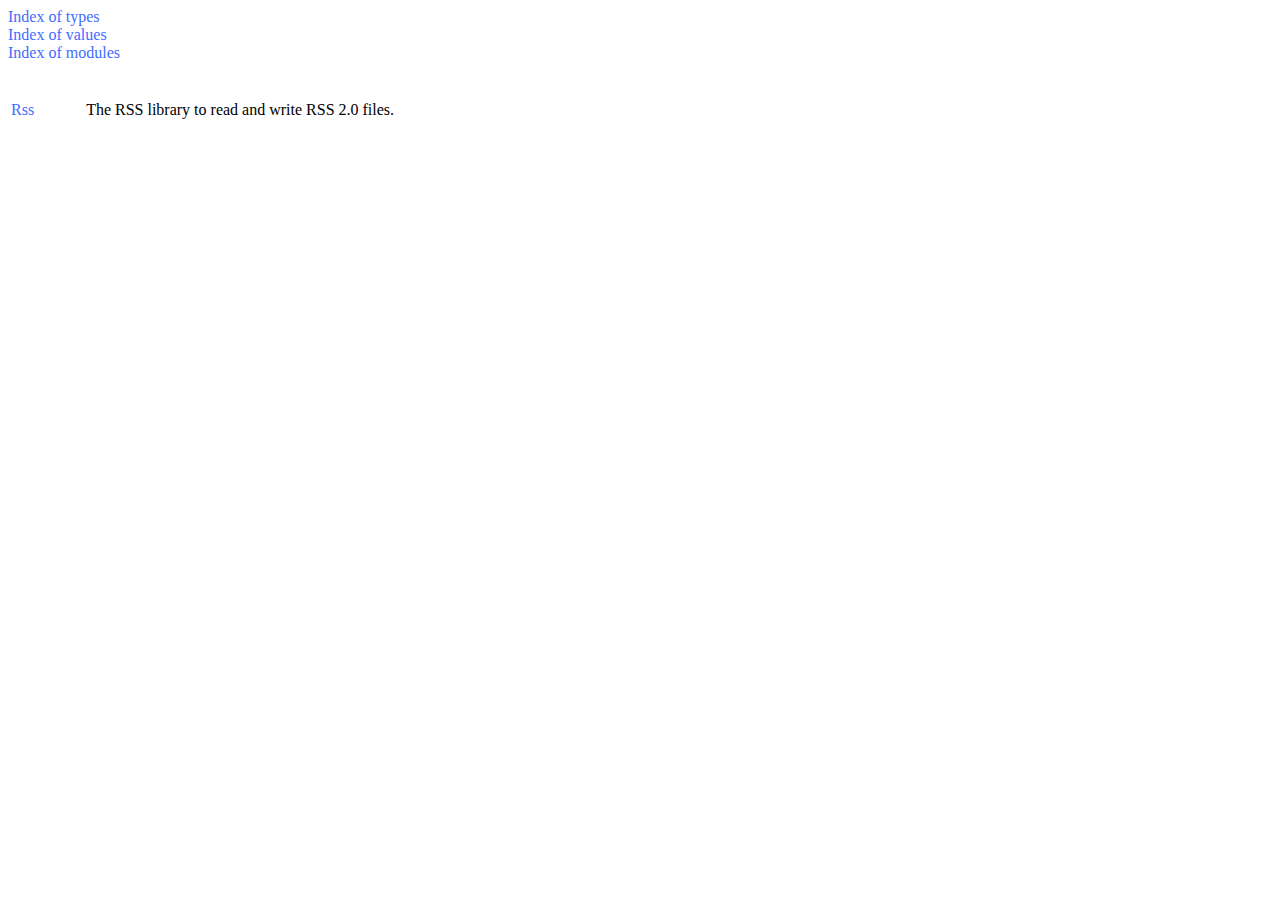
<file: refdoc/index.html>
<!DOCTYPE HTML PUBLIC "-//W3C//DTD HTML 4.01 Transitional//EN">
<html>
<head>
<link rel="stylesheet" href="style.css" type="text/css">
<meta content="text/html; charset=iso-8859-1" http-equiv="Content-Type">
<link rel="Start" href="index.html">
<link title="Index of types" rel=Appendix href="index_types.html">
<link title="Index of values" rel=Appendix href="index_values.html">
<link title="Index of modules" rel=Appendix href="index_modules.html">
<link title="Rss" rel="Chapter" href="Rss.html"><title></title>
</head>
<body>
<center><h1></h1></center>
<a href="index_types.html">Index of types</a><br>
<a href="index_values.html">Index of values</a><br>
<a href="index_modules.html">Index of modules</a><br>
<br/><br>
<table class="indextable">
<tr><td><a href="Rss.html">Rss</a></td><td><div class="info">
The RSS library to read and write RSS 2.0 files.
</div>
</td></tr>
</table>
</body>
</html>
</file>
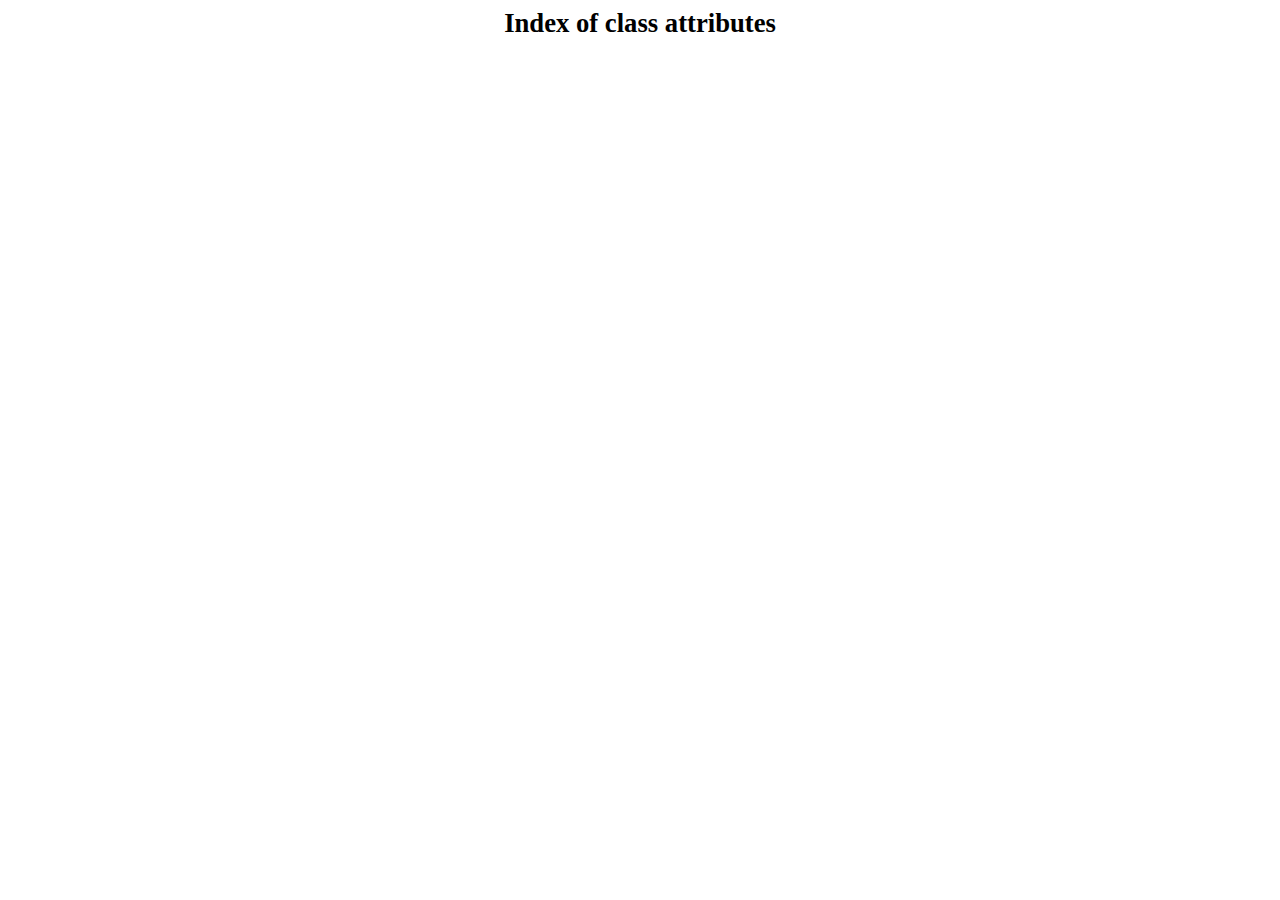
<file: refdoc/index_attributes.html>
<html>
<head>
<link rel="stylesheet" href="style.css" type="text/css">
<meta content="text/html; charset=iso-8859-1" http-equiv="Content-Type">
<link rel="Start" href="index.html">
<link title="Index of types" rel=Appendix href="index_types.html">
<link title="Index of values" rel=Appendix href="index_values.html">
<link title="Index of modules" rel=Appendix href="index_modules.html">
<link title="Rss" rel="Chapter" href="Rss.html"><title>Index of class attributes</title>
</head>
<body>
<center><h1>Index of class attributes</h1></center>
<table>
</table><br>
</body>
</html>
</file>
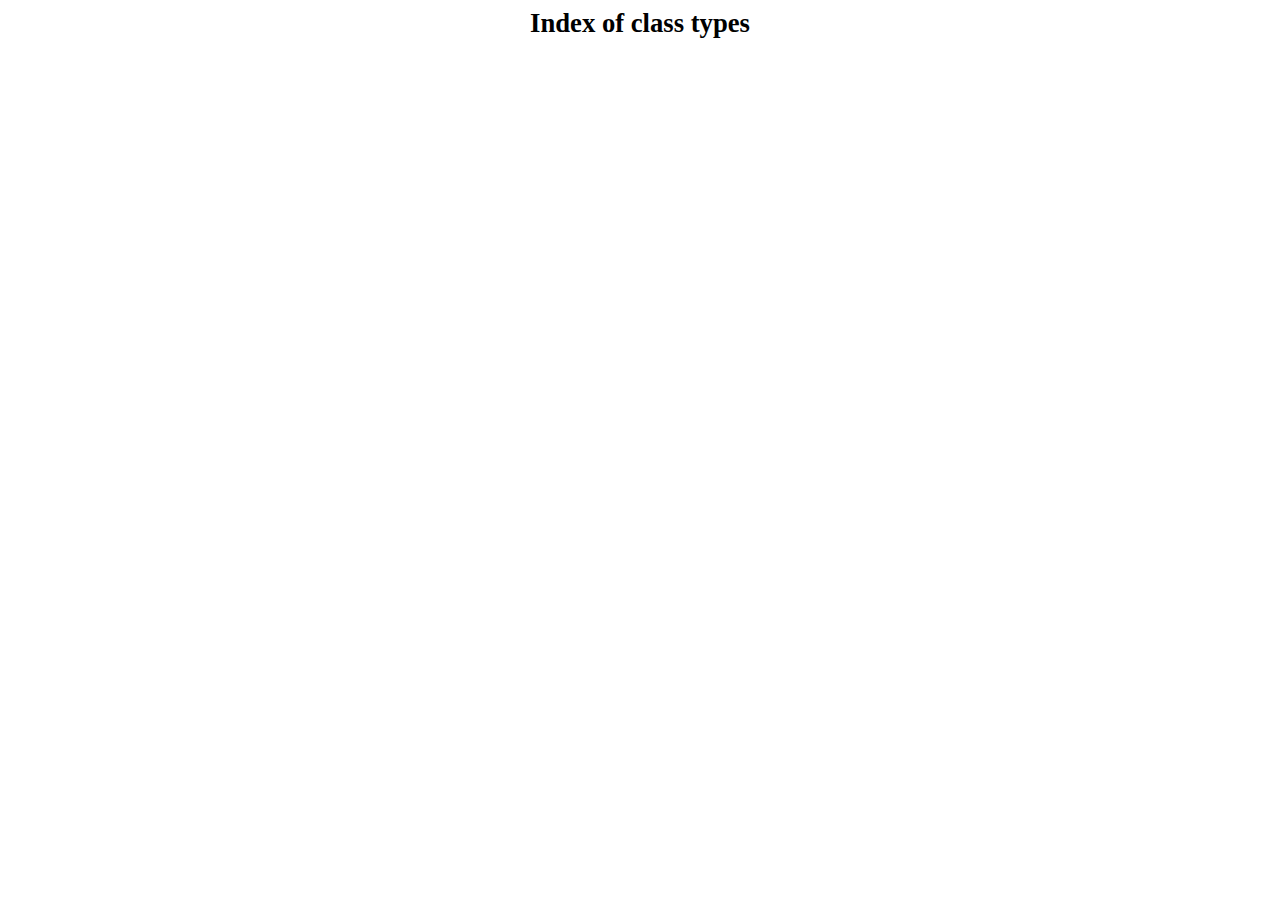
<file: refdoc/index_class_types.html>
<html>
<head>
<link rel="stylesheet" href="style.css" type="text/css">
<meta content="text/html; charset=iso-8859-1" http-equiv="Content-Type">
<link rel="Start" href="index.html">
<link title="Index of types" rel=Appendix href="index_types.html">
<link title="Index of values" rel=Appendix href="index_values.html">
<link title="Index of modules" rel=Appendix href="index_modules.html">
<link title="Rss" rel="Chapter" href="Rss.html"><title>Index of class types</title>
</head>
<body>
<center><h1>Index of class types</h1></center>
<table>
</table><br>
</body>
</html>
</file>
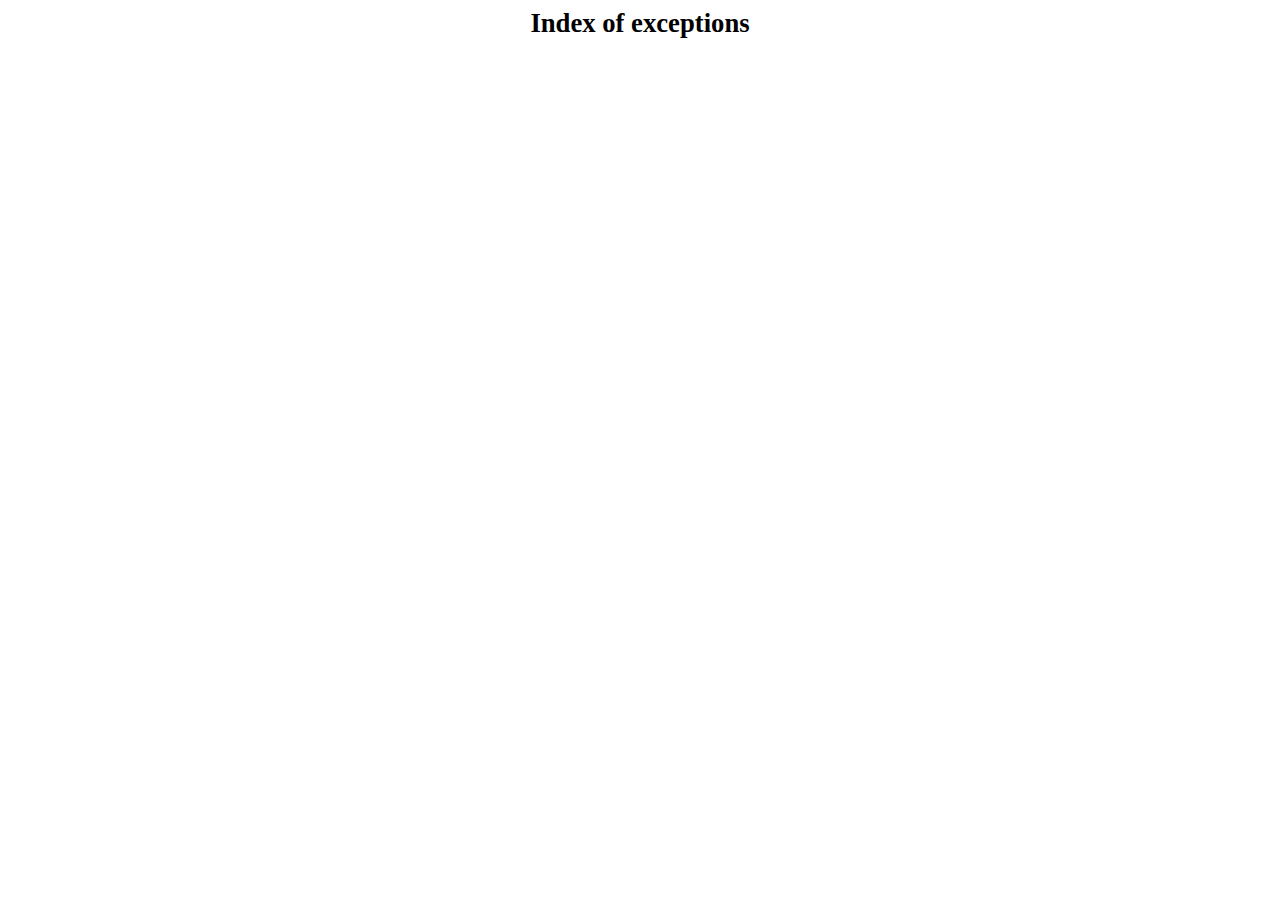
<file: refdoc/index_exceptions.html>
<html>
<head>
<link rel="stylesheet" href="style.css" type="text/css">
<meta content="text/html; charset=iso-8859-1" http-equiv="Content-Type">
<link rel="Start" href="index.html">
<link title="Index of types" rel=Appendix href="index_types.html">
<link title="Index of values" rel=Appendix href="index_values.html">
<link title="Index of modules" rel=Appendix href="index_modules.html">
<link title="Rss" rel="Chapter" href="Rss.html"><title>Index of exceptions</title>
</head>
<body>
<center><h1>Index of exceptions</h1></center>
<table>
</table><br>
</body>
</html>
</file>
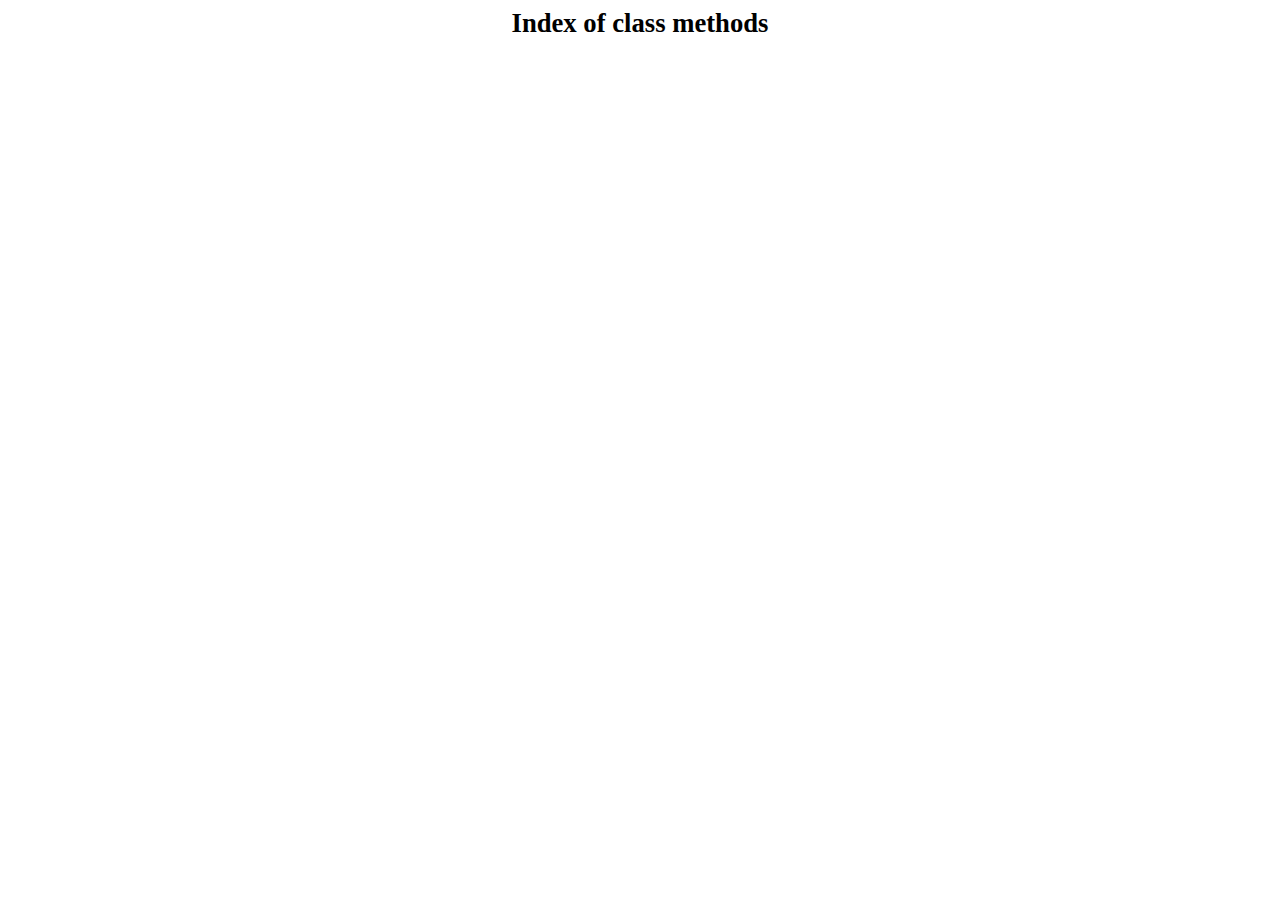
<file: refdoc/index_methods.html>
<html>
<head>
<link rel="stylesheet" href="style.css" type="text/css">
<meta content="text/html; charset=iso-8859-1" http-equiv="Content-Type">
<link rel="Start" href="index.html">
<link title="Index of types" rel=Appendix href="index_types.html">
<link title="Index of values" rel=Appendix href="index_values.html">
<link title="Index of modules" rel=Appendix href="index_modules.html">
<link title="Rss" rel="Chapter" href="Rss.html"><title>Index of class methods</title>
</head>
<body>
<center><h1>Index of class methods</h1></center>
<table>
</table><br>
</body>
</html>
</file>
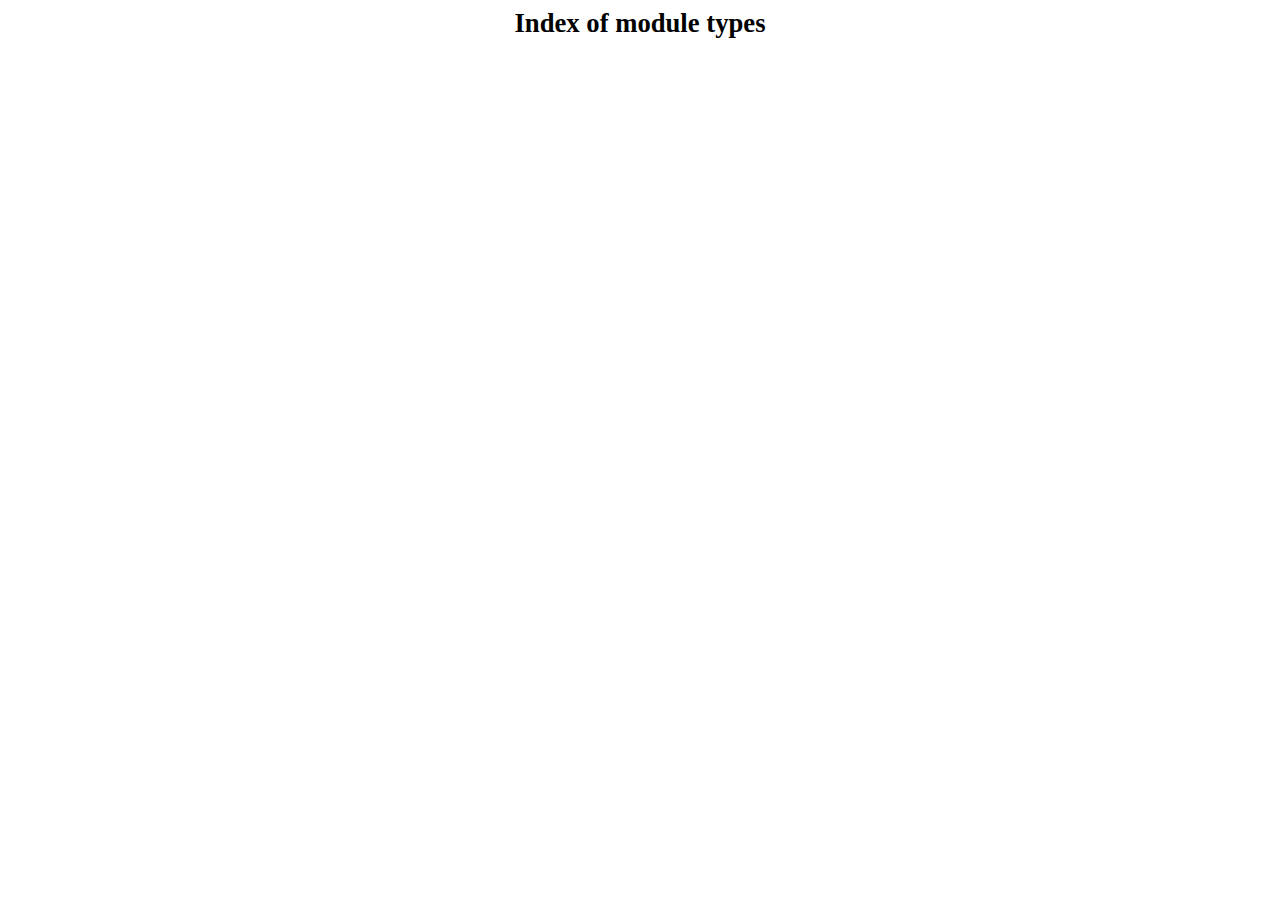
<file: refdoc/index_module_types.html>
<html>
<head>
<link rel="stylesheet" href="style.css" type="text/css">
<meta content="text/html; charset=iso-8859-1" http-equiv="Content-Type">
<link rel="Start" href="index.html">
<link title="Index of types" rel=Appendix href="index_types.html">
<link title="Index of values" rel=Appendix href="index_values.html">
<link title="Index of modules" rel=Appendix href="index_modules.html">
<link title="Rss" rel="Chapter" href="Rss.html"><title>Index of module types</title>
</head>
<body>
<center><h1>Index of module types</h1></center>
<table>
</table><br>
</body>
</html>
</file>
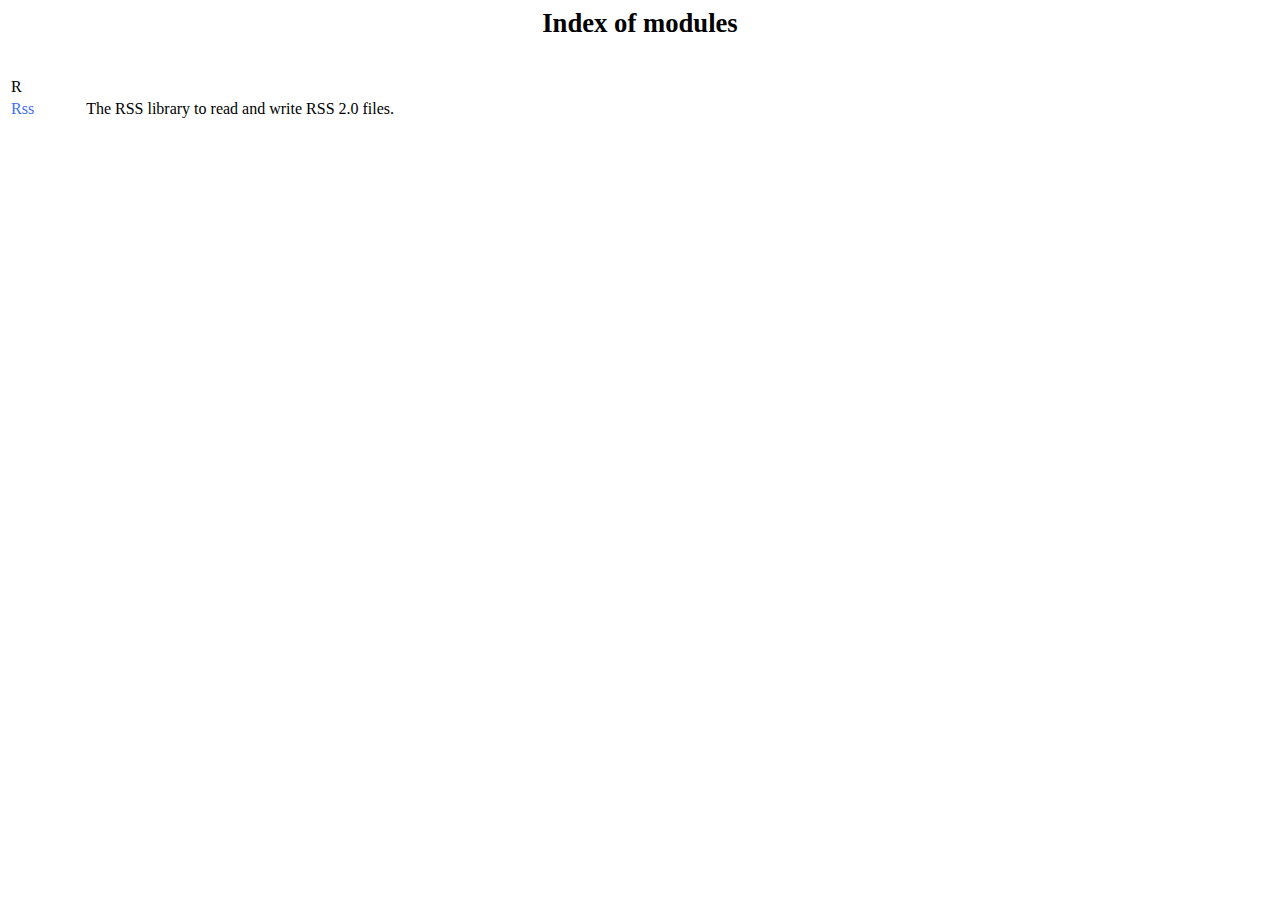
<file: refdoc/index_modules.html>
<html>
<head>
<link rel="stylesheet" href="style.css" type="text/css">
<meta content="text/html; charset=iso-8859-1" http-equiv="Content-Type">
<link rel="Start" href="index.html">
<link title="Index of types" rel=Appendix href="index_types.html">
<link title="Index of values" rel=Appendix href="index_values.html">
<link title="Index of modules" rel=Appendix href="index_modules.html">
<link title="Rss" rel="Chapter" href="Rss.html"><title>Index of modules</title>
</head>
<body>
<center><h1>Index of modules</h1></center>
<table>
<tr><td align="left"><br>R</td></tr>
<tr><td><a href="Rss.html">Rss</a> </td>
<td><div class="info">
The RSS library to read and write RSS 2.0 files.
</div>
</td></tr>
</table><br>
</body>
</html>
</file>
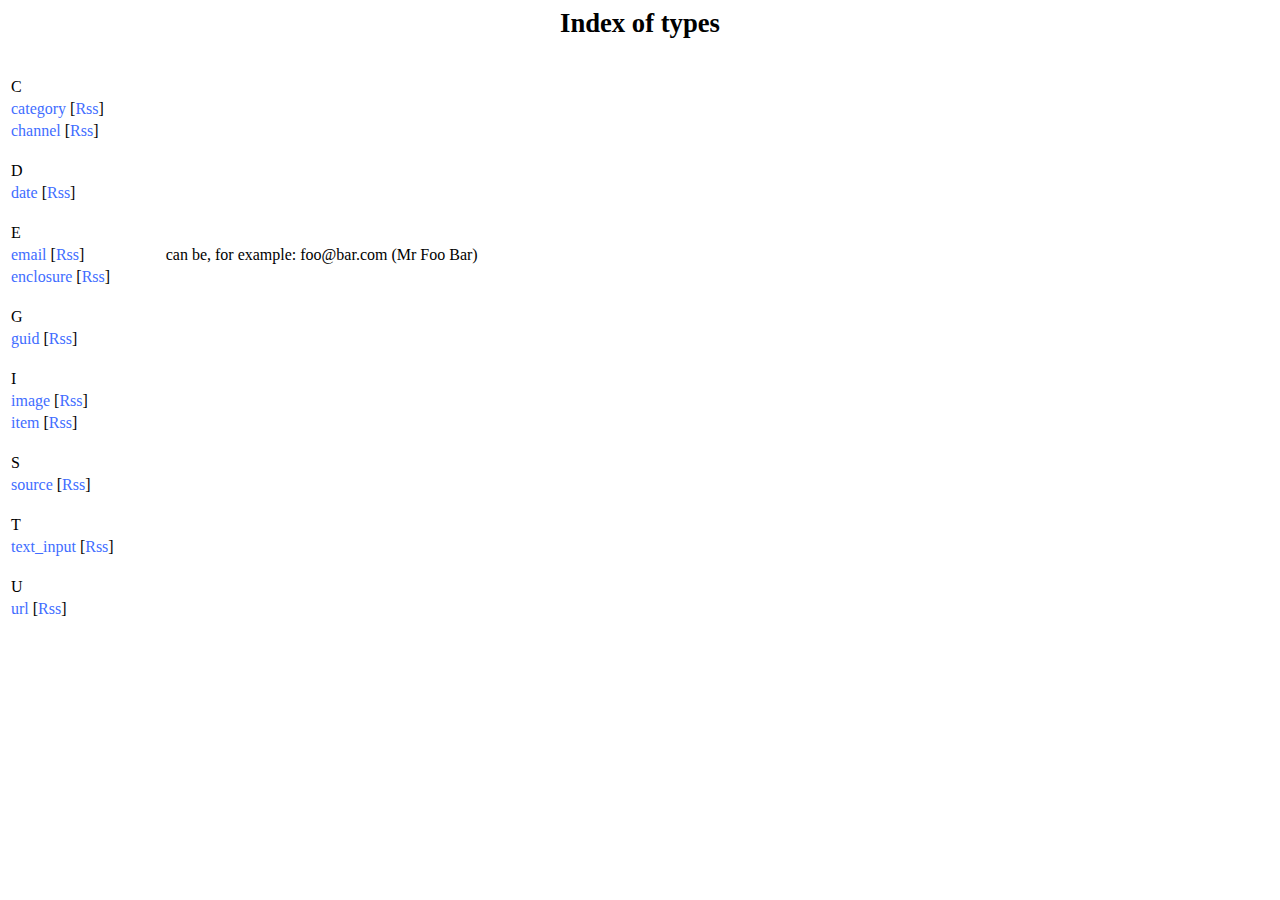
<file: refdoc/index_types.html>
<html>
<head>
<link rel="stylesheet" href="style.css" type="text/css">
<meta content="text/html; charset=iso-8859-1" http-equiv="Content-Type">
<link rel="Start" href="index.html">
<link title="Index of types" rel=Appendix href="index_types.html">
<link title="Index of values" rel=Appendix href="index_values.html">
<link title="Index of modules" rel=Appendix href="index_modules.html">
<link title="Rss" rel="Chapter" href="Rss.html"><title>Index of types</title>
</head>
<body>
<center><h1>Index of types</h1></center>
<table>
<tr><td align="left"><br>C</td></tr>
<tr><td><a href="Rss.html#TYPEcategory">category</a> [<a href="Rss.html">Rss</a>]</td>
<td></td></tr>
<tr><td><a href="Rss.html#TYPEchannel">channel</a> [<a href="Rss.html">Rss</a>]</td>
<td></td></tr>
<tr><td align="left"><br>D</td></tr>
<tr><td><a href="Rss.html#TYPEdate">date</a> [<a href="Rss.html">Rss</a>]</td>
<td></td></tr>
<tr><td align="left"><br>E</td></tr>
<tr><td><a href="Rss.html#TYPEemail">email</a> [<a href="Rss.html">Rss</a>]</td>
<td><div class="info">
can be, for example: foo@bar.com (Mr Foo Bar)
</div>
</td></tr>
<tr><td><a href="Rss.html#TYPEenclosure">enclosure</a> [<a href="Rss.html">Rss</a>]</td>
<td></td></tr>
<tr><td align="left"><br>G</td></tr>
<tr><td><a href="Rss.html#TYPEguid">guid</a> [<a href="Rss.html">Rss</a>]</td>
<td></td></tr>
<tr><td align="left"><br>I</td></tr>
<tr><td><a href="Rss.html#TYPEimage">image</a> [<a href="Rss.html">Rss</a>]</td>
<td></td></tr>
<tr><td><a href="Rss.html#TYPEitem">item</a> [<a href="Rss.html">Rss</a>]</td>
<td></td></tr>
<tr><td align="left"><br>S</td></tr>
<tr><td><a href="Rss.html#TYPEsource">source</a> [<a href="Rss.html">Rss</a>]</td>
<td></td></tr>
<tr><td align="left"><br>T</td></tr>
<tr><td><a href="Rss.html#TYPEtext_input">text_input</a> [<a href="Rss.html">Rss</a>]</td>
<td></td></tr>
<tr><td align="left"><br>U</td></tr>
<tr><td><a href="Rss.html#TYPEurl">url</a> [<a href="Rss.html">Rss</a>]</td>
<td></td></tr>
</table><br>
</body>
</html>
</file>
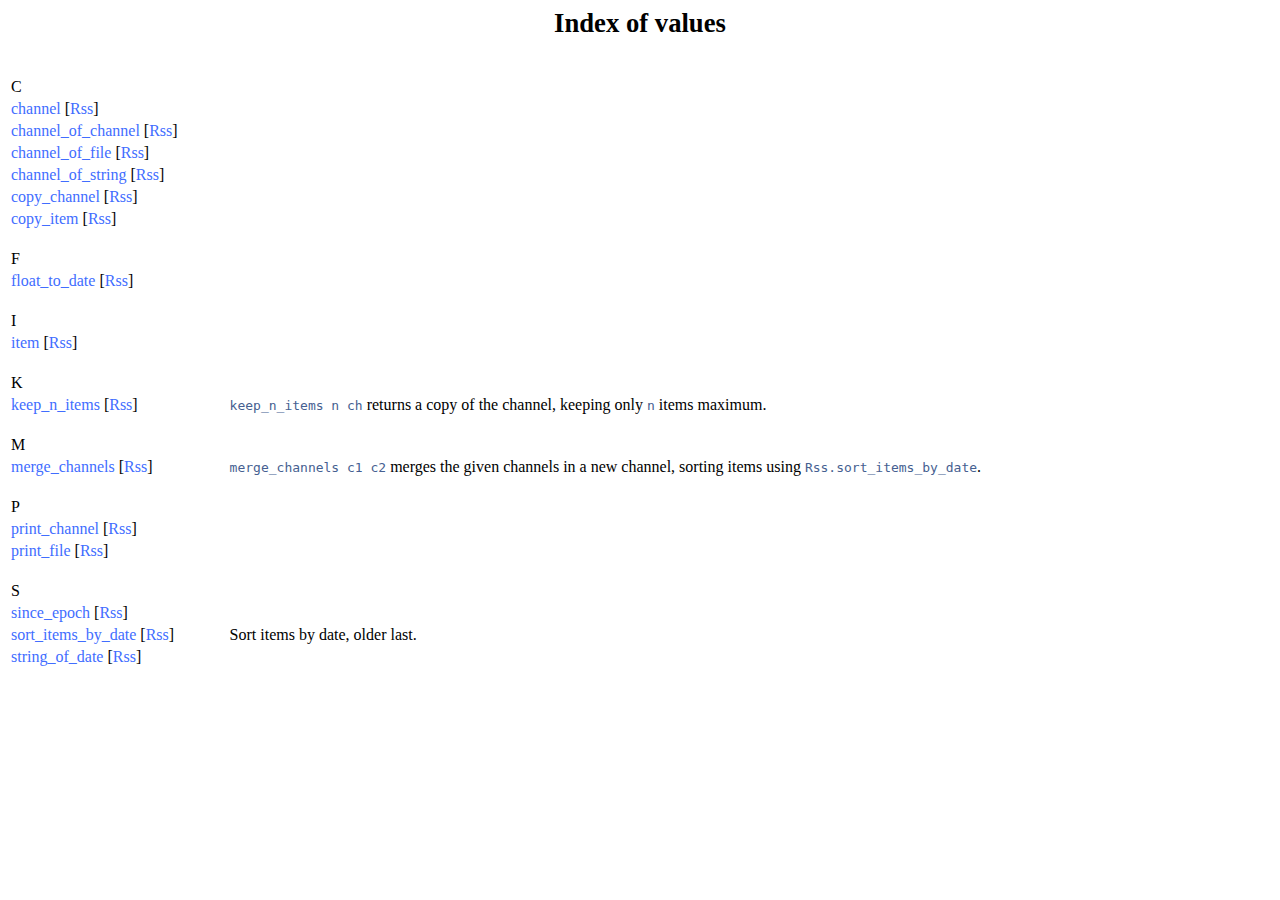
<file: refdoc/index_values.html>
<html>
<head>
<link rel="stylesheet" href="style.css" type="text/css">
<meta content="text/html; charset=iso-8859-1" http-equiv="Content-Type">
<link rel="Start" href="index.html">
<link title="Index of types" rel=Appendix href="index_types.html">
<link title="Index of values" rel=Appendix href="index_values.html">
<link title="Index of modules" rel=Appendix href="index_modules.html">
<link title="Rss" rel="Chapter" href="Rss.html"><title>Index of values</title>
</head>
<body>
<center><h1>Index of values</h1></center>
<table>
<tr><td align="left"><br>C</td></tr>
<tr><td><a href="Rss.html#VALchannel">channel</a> [<a href="Rss.html">Rss</a>]</td>
<td></td></tr>
<tr><td><a href="Rss.html#VALchannel_of_channel">channel_of_channel</a> [<a href="Rss.html">Rss</a>]</td>
<td></td></tr>
<tr><td><a href="Rss.html#VALchannel_of_file">channel_of_file</a> [<a href="Rss.html">Rss</a>]</td>
<td></td></tr>
<tr><td><a href="Rss.html#VALchannel_of_string">channel_of_string</a> [<a href="Rss.html">Rss</a>]</td>
<td></td></tr>
<tr><td><a href="Rss.html#VALcopy_channel">copy_channel</a> [<a href="Rss.html">Rss</a>]</td>
<td></td></tr>
<tr><td><a href="Rss.html#VALcopy_item">copy_item</a> [<a href="Rss.html">Rss</a>]</td>
<td></td></tr>
<tr><td align="left"><br>F</td></tr>
<tr><td><a href="Rss.html#VALfloat_to_date">float_to_date</a> [<a href="Rss.html">Rss</a>]</td>
<td></td></tr>
<tr><td align="left"><br>I</td></tr>
<tr><td><a href="Rss.html#VALitem">item</a> [<a href="Rss.html">Rss</a>]</td>
<td></td></tr>
<tr><td align="left"><br>K</td></tr>
<tr><td><a href="Rss.html#VALkeep_n_items">keep_n_items</a> [<a href="Rss.html">Rss</a>]</td>
<td><div class="info">
<code class="code">keep_n_items n ch</code> returns a copy of the channel, keeping only
     <code class="code">n</code> items maximum.
</div>
</td></tr>
<tr><td align="left"><br>M</td></tr>
<tr><td><a href="Rss.html#VALmerge_channels">merge_channels</a> [<a href="Rss.html">Rss</a>]</td>
<td><div class="info">
<code class="code">merge_channels c1 c2</code> merges the given channels in a new channel,
     sorting items using <a href="Rss.html#VALsort_items_by_date"><code class="code">Rss.sort_items_by_date</code></a>.
</div>
</td></tr>
<tr><td align="left"><br>P</td></tr>
<tr><td><a href="Rss.html#VALprint_channel">print_channel</a> [<a href="Rss.html">Rss</a>]</td>
<td></td></tr>
<tr><td><a href="Rss.html#VALprint_file">print_file</a> [<a href="Rss.html">Rss</a>]</td>
<td></td></tr>
<tr><td align="left"><br>S</td></tr>
<tr><td><a href="Rss.html#VALsince_epoch">since_epoch</a> [<a href="Rss.html">Rss</a>]</td>
<td></td></tr>
<tr><td><a href="Rss.html#VALsort_items_by_date">sort_items_by_date</a> [<a href="Rss.html">Rss</a>]</td>
<td><div class="info">
Sort items by date, older last.
</div>
</td></tr>
<tr><td><a href="Rss.html#VALstring_of_date">string_of_date</a> [<a href="Rss.html">Rss</a>]</td>
<td></td></tr>
</table><br>
</body>
</html>
</file>
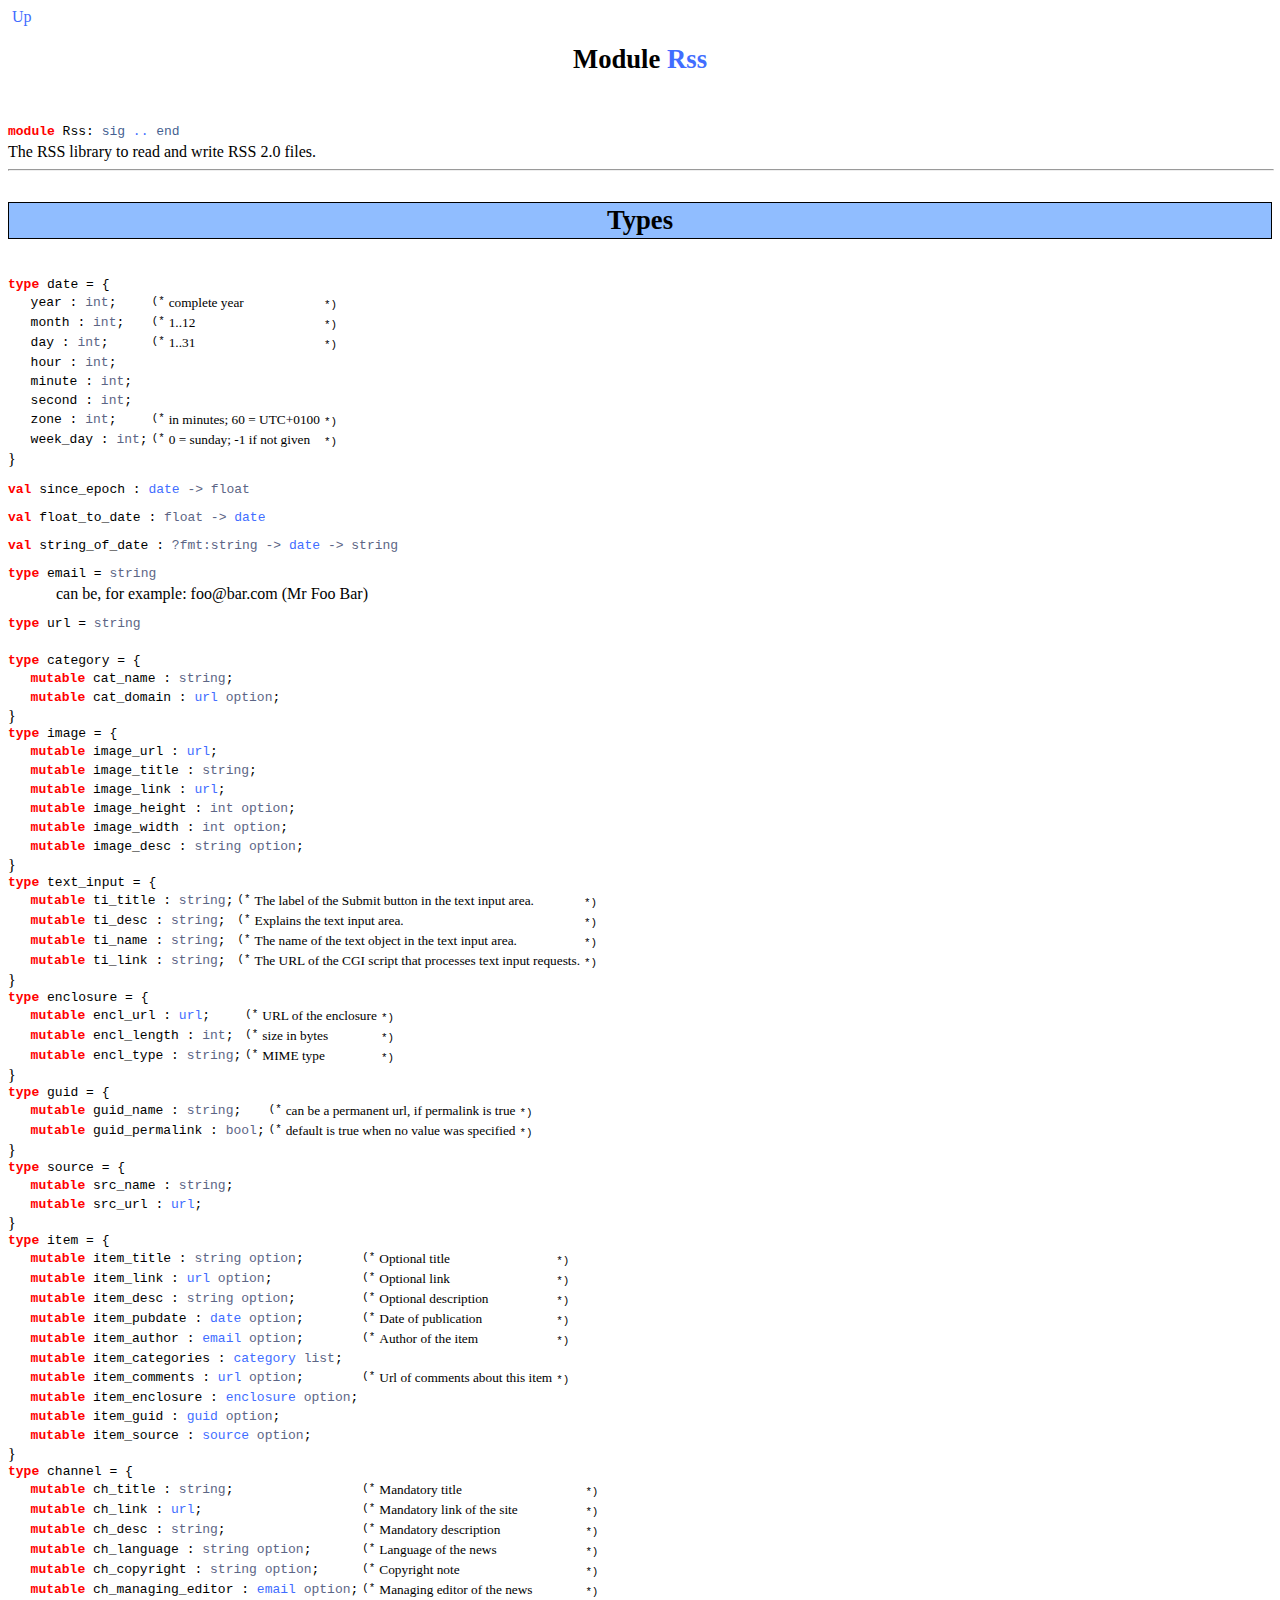
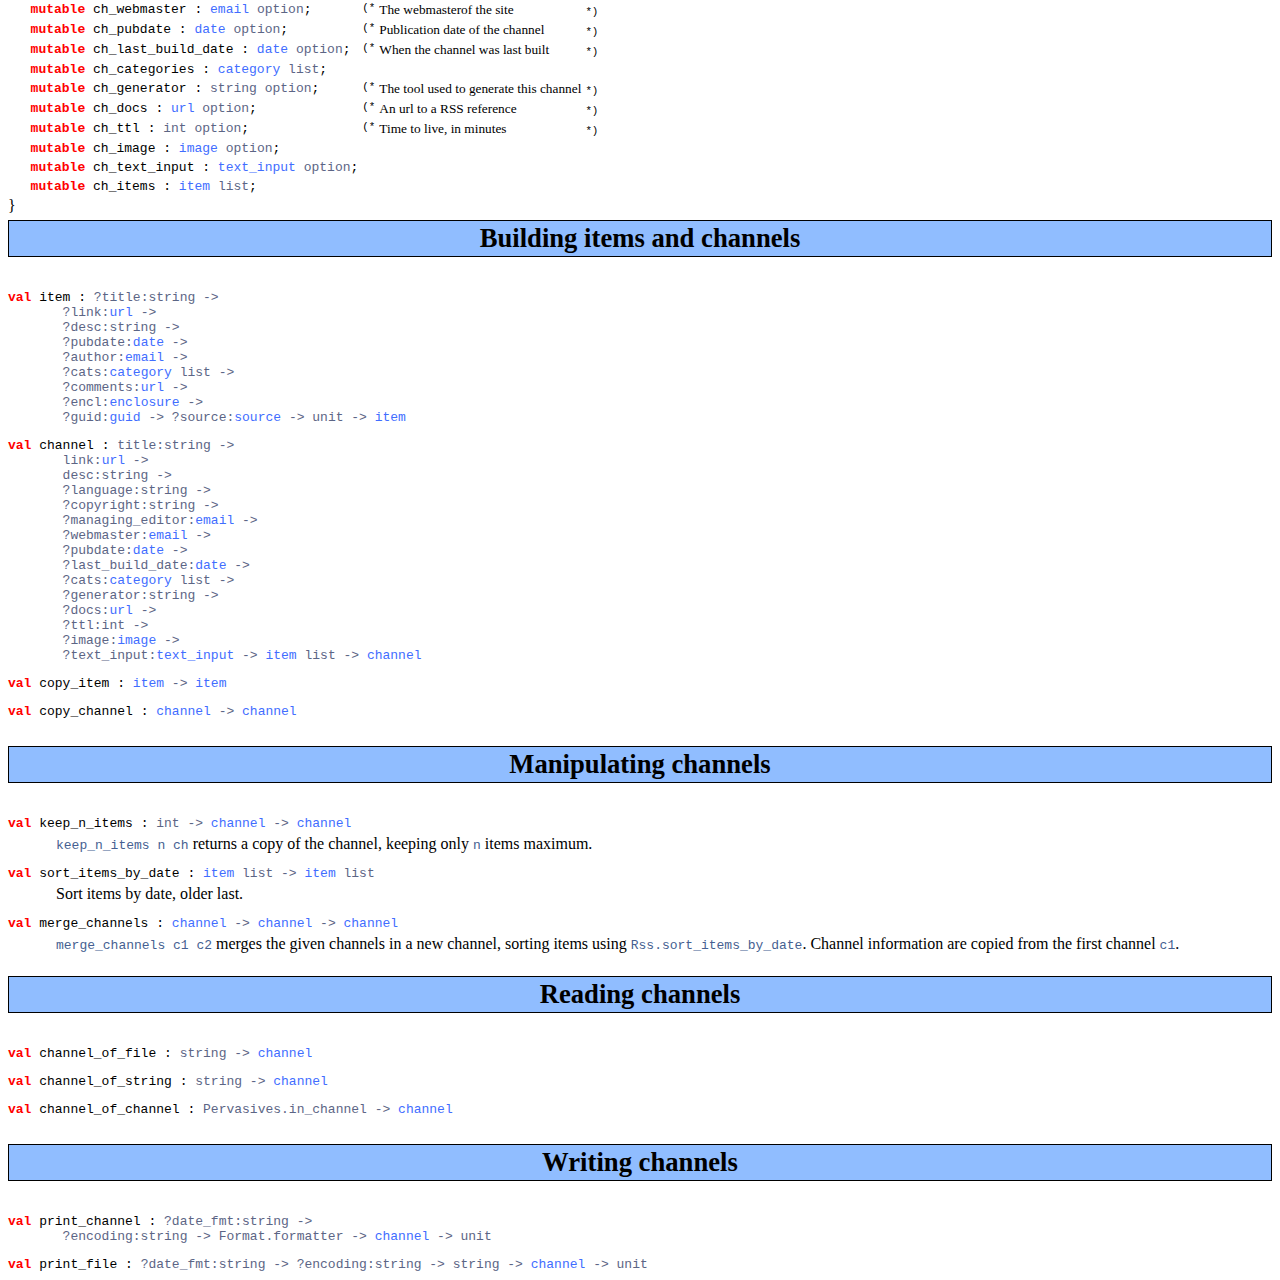
<file: refdoc/Rss.html>
<!DOCTYPE HTML PUBLIC "-//W3C//DTD HTML 4.01 Transitional//EN">
<html>
<head>
<link rel="stylesheet" href="style.css" type="text/css">
<meta content="text/html; charset=iso-8859-1" http-equiv="Content-Type">
<link rel="Start" href="index.html">
<link rel="Up" href="index.html">
<link title="Index of types" rel=Appendix href="index_types.html">
<link title="Index of values" rel=Appendix href="index_values.html">
<link title="Index of modules" rel=Appendix href="index_modules.html">
<link title="Rss" rel="Chapter" href="Rss.html"><link title="Types" rel="Section" href="#2_Types">
<link title="Building items and channels" rel="Section" href="#2_Buildingitemsandchannels">
<link title="Manipulating channels" rel="Section" href="#2_Manipulatingchannels">
<link title="Reading channels" rel="Section" href="#2_Readingchannels">
<link title="Writing channels" rel="Section" href="#2_Writingchannels">
<title>Rss</title>
</head>
<body>
<div class="navbar">&nbsp;<a href="index.html">Up</a>
&nbsp;</div>
<center><h1>Module <a href="type_Rss.html">Rss</a></h1></center>
<br>
<pre><span class="keyword">module</span> Rss: <code class="code">sig</code> <a href="Rss.html">..</a> <code class="code">end</code></pre>The RSS library to read and write RSS 2.0 files.<br>
<hr width="100%">
<br>
<span id="2_Types"><h2>Types</h2></span><br>
<br><code><span id="TYPEdate"><span class="keyword">type</span> <code class="type"></code>date</span> = {</code><table class="typetable">
<tr>
<td align="left" valign="top" >
<code>&nbsp;&nbsp;</code></td>
<td align="left" valign="top" >
<code>year&nbsp;: <code class="type">int</code>;</code></td>
<td class="typefieldcomment" align="left" valign="top" ><code>(*</code></td><td class="typefieldcomment" align="left" valign="top" >complete year</td><td class="typefieldcomment" align="left" valign="bottom" ><code>*)</code></td>
</tr>
<tr>
<td align="left" valign="top" >
<code>&nbsp;&nbsp;</code></td>
<td align="left" valign="top" >
<code>month&nbsp;: <code class="type">int</code>;</code></td>
<td class="typefieldcomment" align="left" valign="top" ><code>(*</code></td><td class="typefieldcomment" align="left" valign="top" >1..12</td><td class="typefieldcomment" align="left" valign="bottom" ><code>*)</code></td>
</tr>
<tr>
<td align="left" valign="top" >
<code>&nbsp;&nbsp;</code></td>
<td align="left" valign="top" >
<code>day&nbsp;: <code class="type">int</code>;</code></td>
<td class="typefieldcomment" align="left" valign="top" ><code>(*</code></td><td class="typefieldcomment" align="left" valign="top" >1..31</td><td class="typefieldcomment" align="left" valign="bottom" ><code>*)</code></td>
</tr>
<tr>
<td align="left" valign="top" >
<code>&nbsp;&nbsp;</code></td>
<td align="left" valign="top" >
<code>hour&nbsp;: <code class="type">int</code>;</code></td>

</tr>
<tr>
<td align="left" valign="top" >
<code>&nbsp;&nbsp;</code></td>
<td align="left" valign="top" >
<code>minute&nbsp;: <code class="type">int</code>;</code></td>

</tr>
<tr>
<td align="left" valign="top" >
<code>&nbsp;&nbsp;</code></td>
<td align="left" valign="top" >
<code>second&nbsp;: <code class="type">int</code>;</code></td>

</tr>
<tr>
<td align="left" valign="top" >
<code>&nbsp;&nbsp;</code></td>
<td align="left" valign="top" >
<code>zone&nbsp;: <code class="type">int</code>;</code></td>
<td class="typefieldcomment" align="left" valign="top" ><code>(*</code></td><td class="typefieldcomment" align="left" valign="top" >in minutes; 60 = UTC+0100</td><td class="typefieldcomment" align="left" valign="bottom" ><code>*)</code></td>
</tr>
<tr>
<td align="left" valign="top" >
<code>&nbsp;&nbsp;</code></td>
<td align="left" valign="top" >
<code>week_day&nbsp;: <code class="type">int</code>;</code></td>
<td class="typefieldcomment" align="left" valign="top" ><code>(*</code></td><td class="typefieldcomment" align="left" valign="top" >0 = sunday; -1 if not given</td><td class="typefieldcomment" align="left" valign="bottom" ><code>*)</code></td>
</tr></table>
}


<pre><span id="VALsince_epoch"><span class="keyword">val</span> since_epoch</span> : <code class="type"><a href="Rss.html#TYPEdate">date</a> -> float</code></pre><pre><span id="VALfloat_to_date"><span class="keyword">val</span> float_to_date</span> : <code class="type">float -> <a href="Rss.html#TYPEdate">date</a></code></pre><pre><span id="VALstring_of_date"><span class="keyword">val</span> string_of_date</span> : <code class="type">?fmt:string -> <a href="Rss.html#TYPEdate">date</a> -> string</code></pre><pre><span id="TYPEemail"><span class="keyword">type</span> <code class="type"></code>email</span> = <code class="type">string</code> </pre>
<div class="info">
can be, for example: foo@bar.com (Mr Foo Bar)<br>
</div>

<pre><span id="TYPEurl"><span class="keyword">type</span> <code class="type"></code>url</span> = <code class="type">string</code> </pre>

<br><code><span id="TYPEcategory"><span class="keyword">type</span> <code class="type"></code>category</span> = {</code><table class="typetable">
<tr>
<td align="left" valign="top" >
<code>&nbsp;&nbsp;</code></td>
<td align="left" valign="top" >
<code><span class="keyword">mutable&nbsp;</span>cat_name&nbsp;: <code class="type">string</code>;</code></td>

</tr>
<tr>
<td align="left" valign="top" >
<code>&nbsp;&nbsp;</code></td>
<td align="left" valign="top" >
<code><span class="keyword">mutable&nbsp;</span>cat_domain&nbsp;: <code class="type"><a href="Rss.html#TYPEurl">url</a> option</code>;</code></td>

</tr></table>
}


<br><code><span id="TYPEimage"><span class="keyword">type</span> <code class="type"></code>image</span> = {</code><table class="typetable">
<tr>
<td align="left" valign="top" >
<code>&nbsp;&nbsp;</code></td>
<td align="left" valign="top" >
<code><span class="keyword">mutable&nbsp;</span>image_url&nbsp;: <code class="type"><a href="Rss.html#TYPEurl">url</a></code>;</code></td>

</tr>
<tr>
<td align="left" valign="top" >
<code>&nbsp;&nbsp;</code></td>
<td align="left" valign="top" >
<code><span class="keyword">mutable&nbsp;</span>image_title&nbsp;: <code class="type">string</code>;</code></td>

</tr>
<tr>
<td align="left" valign="top" >
<code>&nbsp;&nbsp;</code></td>
<td align="left" valign="top" >
<code><span class="keyword">mutable&nbsp;</span>image_link&nbsp;: <code class="type"><a href="Rss.html#TYPEurl">url</a></code>;</code></td>

</tr>
<tr>
<td align="left" valign="top" >
<code>&nbsp;&nbsp;</code></td>
<td align="left" valign="top" >
<code><span class="keyword">mutable&nbsp;</span>image_height&nbsp;: <code class="type">int option</code>;</code></td>

</tr>
<tr>
<td align="left" valign="top" >
<code>&nbsp;&nbsp;</code></td>
<td align="left" valign="top" >
<code><span class="keyword">mutable&nbsp;</span>image_width&nbsp;: <code class="type">int option</code>;</code></td>

</tr>
<tr>
<td align="left" valign="top" >
<code>&nbsp;&nbsp;</code></td>
<td align="left" valign="top" >
<code><span class="keyword">mutable&nbsp;</span>image_desc&nbsp;: <code class="type">string option</code>;</code></td>

</tr></table>
}


<br><code><span id="TYPEtext_input"><span class="keyword">type</span> <code class="type"></code>text_input</span> = {</code><table class="typetable">
<tr>
<td align="left" valign="top" >
<code>&nbsp;&nbsp;</code></td>
<td align="left" valign="top" >
<code><span class="keyword">mutable&nbsp;</span>ti_title&nbsp;: <code class="type">string</code>;</code></td>
<td class="typefieldcomment" align="left" valign="top" ><code>(*</code></td><td class="typefieldcomment" align="left" valign="top" >The label of the Submit button in the text input area.</td><td class="typefieldcomment" align="left" valign="bottom" ><code>*)</code></td>
</tr>
<tr>
<td align="left" valign="top" >
<code>&nbsp;&nbsp;</code></td>
<td align="left" valign="top" >
<code><span class="keyword">mutable&nbsp;</span>ti_desc&nbsp;: <code class="type">string</code>;</code></td>
<td class="typefieldcomment" align="left" valign="top" ><code>(*</code></td><td class="typefieldcomment" align="left" valign="top" >Explains the text input area.</td><td class="typefieldcomment" align="left" valign="bottom" ><code>*)</code></td>
</tr>
<tr>
<td align="left" valign="top" >
<code>&nbsp;&nbsp;</code></td>
<td align="left" valign="top" >
<code><span class="keyword">mutable&nbsp;</span>ti_name&nbsp;: <code class="type">string</code>;</code></td>
<td class="typefieldcomment" align="left" valign="top" ><code>(*</code></td><td class="typefieldcomment" align="left" valign="top" >The name of the text object in the text input area.</td><td class="typefieldcomment" align="left" valign="bottom" ><code>*)</code></td>
</tr>
<tr>
<td align="left" valign="top" >
<code>&nbsp;&nbsp;</code></td>
<td align="left" valign="top" >
<code><span class="keyword">mutable&nbsp;</span>ti_link&nbsp;: <code class="type">string</code>;</code></td>
<td class="typefieldcomment" align="left" valign="top" ><code>(*</code></td><td class="typefieldcomment" align="left" valign="top" >The URL of the CGI script that processes text input requests.</td><td class="typefieldcomment" align="left" valign="bottom" ><code>*)</code></td>
</tr></table>
}


<br><code><span id="TYPEenclosure"><span class="keyword">type</span> <code class="type"></code>enclosure</span> = {</code><table class="typetable">
<tr>
<td align="left" valign="top" >
<code>&nbsp;&nbsp;</code></td>
<td align="left" valign="top" >
<code><span class="keyword">mutable&nbsp;</span>encl_url&nbsp;: <code class="type"><a href="Rss.html#TYPEurl">url</a></code>;</code></td>
<td class="typefieldcomment" align="left" valign="top" ><code>(*</code></td><td class="typefieldcomment" align="left" valign="top" >URL of the enclosure</td><td class="typefieldcomment" align="left" valign="bottom" ><code>*)</code></td>
</tr>
<tr>
<td align="left" valign="top" >
<code>&nbsp;&nbsp;</code></td>
<td align="left" valign="top" >
<code><span class="keyword">mutable&nbsp;</span>encl_length&nbsp;: <code class="type">int</code>;</code></td>
<td class="typefieldcomment" align="left" valign="top" ><code>(*</code></td><td class="typefieldcomment" align="left" valign="top" >size in bytes</td><td class="typefieldcomment" align="left" valign="bottom" ><code>*)</code></td>
</tr>
<tr>
<td align="left" valign="top" >
<code>&nbsp;&nbsp;</code></td>
<td align="left" valign="top" >
<code><span class="keyword">mutable&nbsp;</span>encl_type&nbsp;: <code class="type">string</code>;</code></td>
<td class="typefieldcomment" align="left" valign="top" ><code>(*</code></td><td class="typefieldcomment" align="left" valign="top" >MIME type</td><td class="typefieldcomment" align="left" valign="bottom" ><code>*)</code></td>
</tr></table>
}


<br><code><span id="TYPEguid"><span class="keyword">type</span> <code class="type"></code>guid</span> = {</code><table class="typetable">
<tr>
<td align="left" valign="top" >
<code>&nbsp;&nbsp;</code></td>
<td align="left" valign="top" >
<code><span class="keyword">mutable&nbsp;</span>guid_name&nbsp;: <code class="type">string</code>;</code></td>
<td class="typefieldcomment" align="left" valign="top" ><code>(*</code></td><td class="typefieldcomment" align="left" valign="top" >can be a permanent url, if permalink is true</td><td class="typefieldcomment" align="left" valign="bottom" ><code>*)</code></td>
</tr>
<tr>
<td align="left" valign="top" >
<code>&nbsp;&nbsp;</code></td>
<td align="left" valign="top" >
<code><span class="keyword">mutable&nbsp;</span>guid_permalink&nbsp;: <code class="type">bool</code>;</code></td>
<td class="typefieldcomment" align="left" valign="top" ><code>(*</code></td><td class="typefieldcomment" align="left" valign="top" >default is true when no value was specified</td><td class="typefieldcomment" align="left" valign="bottom" ><code>*)</code></td>
</tr></table>
}


<br><code><span id="TYPEsource"><span class="keyword">type</span> <code class="type"></code>source</span> = {</code><table class="typetable">
<tr>
<td align="left" valign="top" >
<code>&nbsp;&nbsp;</code></td>
<td align="left" valign="top" >
<code><span class="keyword">mutable&nbsp;</span>src_name&nbsp;: <code class="type">string</code>;</code></td>

</tr>
<tr>
<td align="left" valign="top" >
<code>&nbsp;&nbsp;</code></td>
<td align="left" valign="top" >
<code><span class="keyword">mutable&nbsp;</span>src_url&nbsp;: <code class="type"><a href="Rss.html#TYPEurl">url</a></code>;</code></td>

</tr></table>
}


<br><code><span id="TYPEitem"><span class="keyword">type</span> <code class="type"></code>item</span> = {</code><table class="typetable">
<tr>
<td align="left" valign="top" >
<code>&nbsp;&nbsp;</code></td>
<td align="left" valign="top" >
<code><span class="keyword">mutable&nbsp;</span>item_title&nbsp;: <code class="type">string option</code>;</code></td>
<td class="typefieldcomment" align="left" valign="top" ><code>(*</code></td><td class="typefieldcomment" align="left" valign="top" >Optional title</td><td class="typefieldcomment" align="left" valign="bottom" ><code>*)</code></td>
</tr>
<tr>
<td align="left" valign="top" >
<code>&nbsp;&nbsp;</code></td>
<td align="left" valign="top" >
<code><span class="keyword">mutable&nbsp;</span>item_link&nbsp;: <code class="type"><a href="Rss.html#TYPEurl">url</a> option</code>;</code></td>
<td class="typefieldcomment" align="left" valign="top" ><code>(*</code></td><td class="typefieldcomment" align="left" valign="top" >Optional link</td><td class="typefieldcomment" align="left" valign="bottom" ><code>*)</code></td>
</tr>
<tr>
<td align="left" valign="top" >
<code>&nbsp;&nbsp;</code></td>
<td align="left" valign="top" >
<code><span class="keyword">mutable&nbsp;</span>item_desc&nbsp;: <code class="type">string option</code>;</code></td>
<td class="typefieldcomment" align="left" valign="top" ><code>(*</code></td><td class="typefieldcomment" align="left" valign="top" >Optional description</td><td class="typefieldcomment" align="left" valign="bottom" ><code>*)</code></td>
</tr>
<tr>
<td align="left" valign="top" >
<code>&nbsp;&nbsp;</code></td>
<td align="left" valign="top" >
<code><span class="keyword">mutable&nbsp;</span>item_pubdate&nbsp;: <code class="type"><a href="Rss.html#TYPEdate">date</a> option</code>;</code></td>
<td class="typefieldcomment" align="left" valign="top" ><code>(*</code></td><td class="typefieldcomment" align="left" valign="top" >Date of publication</td><td class="typefieldcomment" align="left" valign="bottom" ><code>*)</code></td>
</tr>
<tr>
<td align="left" valign="top" >
<code>&nbsp;&nbsp;</code></td>
<td align="left" valign="top" >
<code><span class="keyword">mutable&nbsp;</span>item_author&nbsp;: <code class="type"><a href="Rss.html#TYPEemail">email</a> option</code>;</code></td>
<td class="typefieldcomment" align="left" valign="top" ><code>(*</code></td><td class="typefieldcomment" align="left" valign="top" >Author of the item</td><td class="typefieldcomment" align="left" valign="bottom" ><code>*)</code></td>
</tr>
<tr>
<td align="left" valign="top" >
<code>&nbsp;&nbsp;</code></td>
<td align="left" valign="top" >
<code><span class="keyword">mutable&nbsp;</span>item_categories&nbsp;: <code class="type"><a href="Rss.html#TYPEcategory">category</a> list</code>;</code></td>

</tr>
<tr>
<td align="left" valign="top" >
<code>&nbsp;&nbsp;</code></td>
<td align="left" valign="top" >
<code><span class="keyword">mutable&nbsp;</span>item_comments&nbsp;: <code class="type"><a href="Rss.html#TYPEurl">url</a> option</code>;</code></td>
<td class="typefieldcomment" align="left" valign="top" ><code>(*</code></td><td class="typefieldcomment" align="left" valign="top" >Url of comments about this item</td><td class="typefieldcomment" align="left" valign="bottom" ><code>*)</code></td>
</tr>
<tr>
<td align="left" valign="top" >
<code>&nbsp;&nbsp;</code></td>
<td align="left" valign="top" >
<code><span class="keyword">mutable&nbsp;</span>item_enclosure&nbsp;: <code class="type"><a href="Rss.html#TYPEenclosure">enclosure</a> option</code>;</code></td>

</tr>
<tr>
<td align="left" valign="top" >
<code>&nbsp;&nbsp;</code></td>
<td align="left" valign="top" >
<code><span class="keyword">mutable&nbsp;</span>item_guid&nbsp;: <code class="type"><a href="Rss.html#TYPEguid">guid</a> option</code>;</code></td>

</tr>
<tr>
<td align="left" valign="top" >
<code>&nbsp;&nbsp;</code></td>
<td align="left" valign="top" >
<code><span class="keyword">mutable&nbsp;</span>item_source&nbsp;: <code class="type"><a href="Rss.html#TYPEsource">source</a> option</code>;</code></td>

</tr></table>
}


<br><code><span id="TYPEchannel"><span class="keyword">type</span> <code class="type"></code>channel</span> = {</code><table class="typetable">
<tr>
<td align="left" valign="top" >
<code>&nbsp;&nbsp;</code></td>
<td align="left" valign="top" >
<code><span class="keyword">mutable&nbsp;</span>ch_title&nbsp;: <code class="type">string</code>;</code></td>
<td class="typefieldcomment" align="left" valign="top" ><code>(*</code></td><td class="typefieldcomment" align="left" valign="top" >Mandatory title</td><td class="typefieldcomment" align="left" valign="bottom" ><code>*)</code></td>
</tr>
<tr>
<td align="left" valign="top" >
<code>&nbsp;&nbsp;</code></td>
<td align="left" valign="top" >
<code><span class="keyword">mutable&nbsp;</span>ch_link&nbsp;: <code class="type"><a href="Rss.html#TYPEurl">url</a></code>;</code></td>
<td class="typefieldcomment" align="left" valign="top" ><code>(*</code></td><td class="typefieldcomment" align="left" valign="top" >Mandatory link of the site</td><td class="typefieldcomment" align="left" valign="bottom" ><code>*)</code></td>
</tr>
<tr>
<td align="left" valign="top" >
<code>&nbsp;&nbsp;</code></td>
<td align="left" valign="top" >
<code><span class="keyword">mutable&nbsp;</span>ch_desc&nbsp;: <code class="type">string</code>;</code></td>
<td class="typefieldcomment" align="left" valign="top" ><code>(*</code></td><td class="typefieldcomment" align="left" valign="top" >Mandatory description</td><td class="typefieldcomment" align="left" valign="bottom" ><code>*)</code></td>
</tr>
<tr>
<td align="left" valign="top" >
<code>&nbsp;&nbsp;</code></td>
<td align="left" valign="top" >
<code><span class="keyword">mutable&nbsp;</span>ch_language&nbsp;: <code class="type">string option</code>;</code></td>
<td class="typefieldcomment" align="left" valign="top" ><code>(*</code></td><td class="typefieldcomment" align="left" valign="top" >Language of the news</td><td class="typefieldcomment" align="left" valign="bottom" ><code>*)</code></td>
</tr>
<tr>
<td align="left" valign="top" >
<code>&nbsp;&nbsp;</code></td>
<td align="left" valign="top" >
<code><span class="keyword">mutable&nbsp;</span>ch_copyright&nbsp;: <code class="type">string option</code>;</code></td>
<td class="typefieldcomment" align="left" valign="top" ><code>(*</code></td><td class="typefieldcomment" align="left" valign="top" >Copyright note</td><td class="typefieldcomment" align="left" valign="bottom" ><code>*)</code></td>
</tr>
<tr>
<td align="left" valign="top" >
<code>&nbsp;&nbsp;</code></td>
<td align="left" valign="top" >
<code><span class="keyword">mutable&nbsp;</span>ch_managing_editor&nbsp;: <code class="type"><a href="Rss.html#TYPEemail">email</a> option</code>;</code></td>
<td class="typefieldcomment" align="left" valign="top" ><code>(*</code></td><td class="typefieldcomment" align="left" valign="top" >Managing editor of the news</td><td class="typefieldcomment" align="left" valign="bottom" ><code>*)</code></td>
</tr>
<tr>
<td align="left" valign="top" >
<code>&nbsp;&nbsp;</code></td>
<td align="left" valign="top" >
<code><span class="keyword">mutable&nbsp;</span>ch_webmaster&nbsp;: <code class="type"><a href="Rss.html#TYPEemail">email</a> option</code>;</code></td>
<td class="typefieldcomment" align="left" valign="top" ><code>(*</code></td><td class="typefieldcomment" align="left" valign="top" >The webmasterof the site</td><td class="typefieldcomment" align="left" valign="bottom" ><code>*)</code></td>
</tr>
<tr>
<td align="left" valign="top" >
<code>&nbsp;&nbsp;</code></td>
<td align="left" valign="top" >
<code><span class="keyword">mutable&nbsp;</span>ch_pubdate&nbsp;: <code class="type"><a href="Rss.html#TYPEdate">date</a> option</code>;</code></td>
<td class="typefieldcomment" align="left" valign="top" ><code>(*</code></td><td class="typefieldcomment" align="left" valign="top" >Publication date of the channel</td><td class="typefieldcomment" align="left" valign="bottom" ><code>*)</code></td>
</tr>
<tr>
<td align="left" valign="top" >
<code>&nbsp;&nbsp;</code></td>
<td align="left" valign="top" >
<code><span class="keyword">mutable&nbsp;</span>ch_last_build_date&nbsp;: <code class="type"><a href="Rss.html#TYPEdate">date</a> option</code>;</code></td>
<td class="typefieldcomment" align="left" valign="top" ><code>(*</code></td><td class="typefieldcomment" align="left" valign="top" >When the channel was last built</td><td class="typefieldcomment" align="left" valign="bottom" ><code>*)</code></td>
</tr>
<tr>
<td align="left" valign="top" >
<code>&nbsp;&nbsp;</code></td>
<td align="left" valign="top" >
<code><span class="keyword">mutable&nbsp;</span>ch_categories&nbsp;: <code class="type"><a href="Rss.html#TYPEcategory">category</a> list</code>;</code></td>

</tr>
<tr>
<td align="left" valign="top" >
<code>&nbsp;&nbsp;</code></td>
<td align="left" valign="top" >
<code><span class="keyword">mutable&nbsp;</span>ch_generator&nbsp;: <code class="type">string option</code>;</code></td>
<td class="typefieldcomment" align="left" valign="top" ><code>(*</code></td><td class="typefieldcomment" align="left" valign="top" >The tool used to generate this channel</td><td class="typefieldcomment" align="left" valign="bottom" ><code>*)</code></td>
</tr>
<tr>
<td align="left" valign="top" >
<code>&nbsp;&nbsp;</code></td>
<td align="left" valign="top" >
<code><span class="keyword">mutable&nbsp;</span>ch_docs&nbsp;: <code class="type"><a href="Rss.html#TYPEurl">url</a> option</code>;</code></td>
<td class="typefieldcomment" align="left" valign="top" ><code>(*</code></td><td class="typefieldcomment" align="left" valign="top" >An url to a RSS reference</td><td class="typefieldcomment" align="left" valign="bottom" ><code>*)</code></td>
</tr>
<tr>
<td align="left" valign="top" >
<code>&nbsp;&nbsp;</code></td>
<td align="left" valign="top" >
<code><span class="keyword">mutable&nbsp;</span>ch_ttl&nbsp;: <code class="type">int option</code>;</code></td>
<td class="typefieldcomment" align="left" valign="top" ><code>(*</code></td><td class="typefieldcomment" align="left" valign="top" >Time to live, in minutes</td><td class="typefieldcomment" align="left" valign="bottom" ><code>*)</code></td>
</tr>
<tr>
<td align="left" valign="top" >
<code>&nbsp;&nbsp;</code></td>
<td align="left" valign="top" >
<code><span class="keyword">mutable&nbsp;</span>ch_image&nbsp;: <code class="type"><a href="Rss.html#TYPEimage">image</a> option</code>;</code></td>

</tr>
<tr>
<td align="left" valign="top" >
<code>&nbsp;&nbsp;</code></td>
<td align="left" valign="top" >
<code><span class="keyword">mutable&nbsp;</span>ch_text_input&nbsp;: <code class="type"><a href="Rss.html#TYPEtext_input">text_input</a> option</code>;</code></td>

</tr>
<tr>
<td align="left" valign="top" >
<code>&nbsp;&nbsp;</code></td>
<td align="left" valign="top" >
<code><span class="keyword">mutable&nbsp;</span>ch_items&nbsp;: <code class="type"><a href="Rss.html#TYPEitem">item</a> list</code>;</code></td>

</tr></table>
}


<br>
<span id="2_Buildingitemsandchannels"><h2>Building items and channels</h2></span><br>
<pre><span id="VALitem"><span class="keyword">val</span> item</span> : <code class="type">?title:string -><br>       ?link:<a href="Rss.html#TYPEurl">url</a> -><br>       ?desc:string -><br>       ?pubdate:<a href="Rss.html#TYPEdate">date</a> -><br>       ?author:<a href="Rss.html#TYPEemail">email</a> -><br>       ?cats:<a href="Rss.html#TYPEcategory">category</a> list -><br>       ?comments:<a href="Rss.html#TYPEurl">url</a> -><br>       ?encl:<a href="Rss.html#TYPEenclosure">enclosure</a> -><br>       ?guid:<a href="Rss.html#TYPEguid">guid</a> -> ?source:<a href="Rss.html#TYPEsource">source</a> -> unit -> <a href="Rss.html#TYPEitem">item</a></code></pre><pre><span id="VALchannel"><span class="keyword">val</span> channel</span> : <code class="type">title:string -><br>       link:<a href="Rss.html#TYPEurl">url</a> -><br>       desc:string -><br>       ?language:string -><br>       ?copyright:string -><br>       ?managing_editor:<a href="Rss.html#TYPEemail">email</a> -><br>       ?webmaster:<a href="Rss.html#TYPEemail">email</a> -><br>       ?pubdate:<a href="Rss.html#TYPEdate">date</a> -><br>       ?last_build_date:<a href="Rss.html#TYPEdate">date</a> -><br>       ?cats:<a href="Rss.html#TYPEcategory">category</a> list -><br>       ?generator:string -><br>       ?docs:<a href="Rss.html#TYPEurl">url</a> -><br>       ?ttl:int -><br>       ?image:<a href="Rss.html#TYPEimage">image</a> -><br>       ?text_input:<a href="Rss.html#TYPEtext_input">text_input</a> -> <a href="Rss.html#TYPEitem">item</a> list -> <a href="Rss.html#TYPEchannel">channel</a></code></pre><pre><span id="VALcopy_item"><span class="keyword">val</span> copy_item</span> : <code class="type"><a href="Rss.html#TYPEitem">item</a> -> <a href="Rss.html#TYPEitem">item</a></code></pre><pre><span id="VALcopy_channel"><span class="keyword">val</span> copy_channel</span> : <code class="type"><a href="Rss.html#TYPEchannel">channel</a> -> <a href="Rss.html#TYPEchannel">channel</a></code></pre><br>
<span id="2_Manipulatingchannels"><h2>Manipulating channels</h2></span><br>
<pre><span id="VALkeep_n_items"><span class="keyword">val</span> keep_n_items</span> : <code class="type">int -> <a href="Rss.html#TYPEchannel">channel</a> -> <a href="Rss.html#TYPEchannel">channel</a></code></pre><div class="info">
<code class="code">keep_n_items n ch</code> returns a copy of the channel, keeping only
     <code class="code">n</code> items maximum.<br>
</div>
<pre><span id="VALsort_items_by_date"><span class="keyword">val</span> sort_items_by_date</span> : <code class="type"><a href="Rss.html#TYPEitem">item</a> list -> <a href="Rss.html#TYPEitem">item</a> list</code></pre><div class="info">
Sort items by date, older last.<br>
</div>
<pre><span id="VALmerge_channels"><span class="keyword">val</span> merge_channels</span> : <code class="type"><a href="Rss.html#TYPEchannel">channel</a> -> <a href="Rss.html#TYPEchannel">channel</a> -> <a href="Rss.html#TYPEchannel">channel</a></code></pre><div class="info">
<code class="code">merge_channels c1 c2</code> merges the given channels in a new channel,
     sorting items using <a href="Rss.html#VALsort_items_by_date"><code class="code">Rss.sort_items_by_date</code></a>. Channel information are
     copied from the first channel <code class="code">c1</code>.<br>
</div>
<br>
<span id="2_Readingchannels"><h2>Reading channels</h2></span><br>
<pre><span id="VALchannel_of_file"><span class="keyword">val</span> channel_of_file</span> : <code class="type">string -> <a href="Rss.html#TYPEchannel">channel</a></code></pre><pre><span id="VALchannel_of_string"><span class="keyword">val</span> channel_of_string</span> : <code class="type">string -> <a href="Rss.html#TYPEchannel">channel</a></code></pre><pre><span id="VALchannel_of_channel"><span class="keyword">val</span> channel_of_channel</span> : <code class="type">Pervasives.in_channel -> <a href="Rss.html#TYPEchannel">channel</a></code></pre><br>
<span id="2_Writingchannels"><h2>Writing channels</h2></span><br>
<pre><span id="VALprint_channel"><span class="keyword">val</span> print_channel</span> : <code class="type">?date_fmt:string -><br>       ?encoding:string -> Format.formatter -> <a href="Rss.html#TYPEchannel">channel</a> -> unit</code></pre><pre><span id="VALprint_file"><span class="keyword">val</span> print_file</span> : <code class="type">?date_fmt:string -> ?encoding:string -> string -> <a href="Rss.html#TYPEchannel">channel</a> -> unit</code></pre></body></html>
</file>
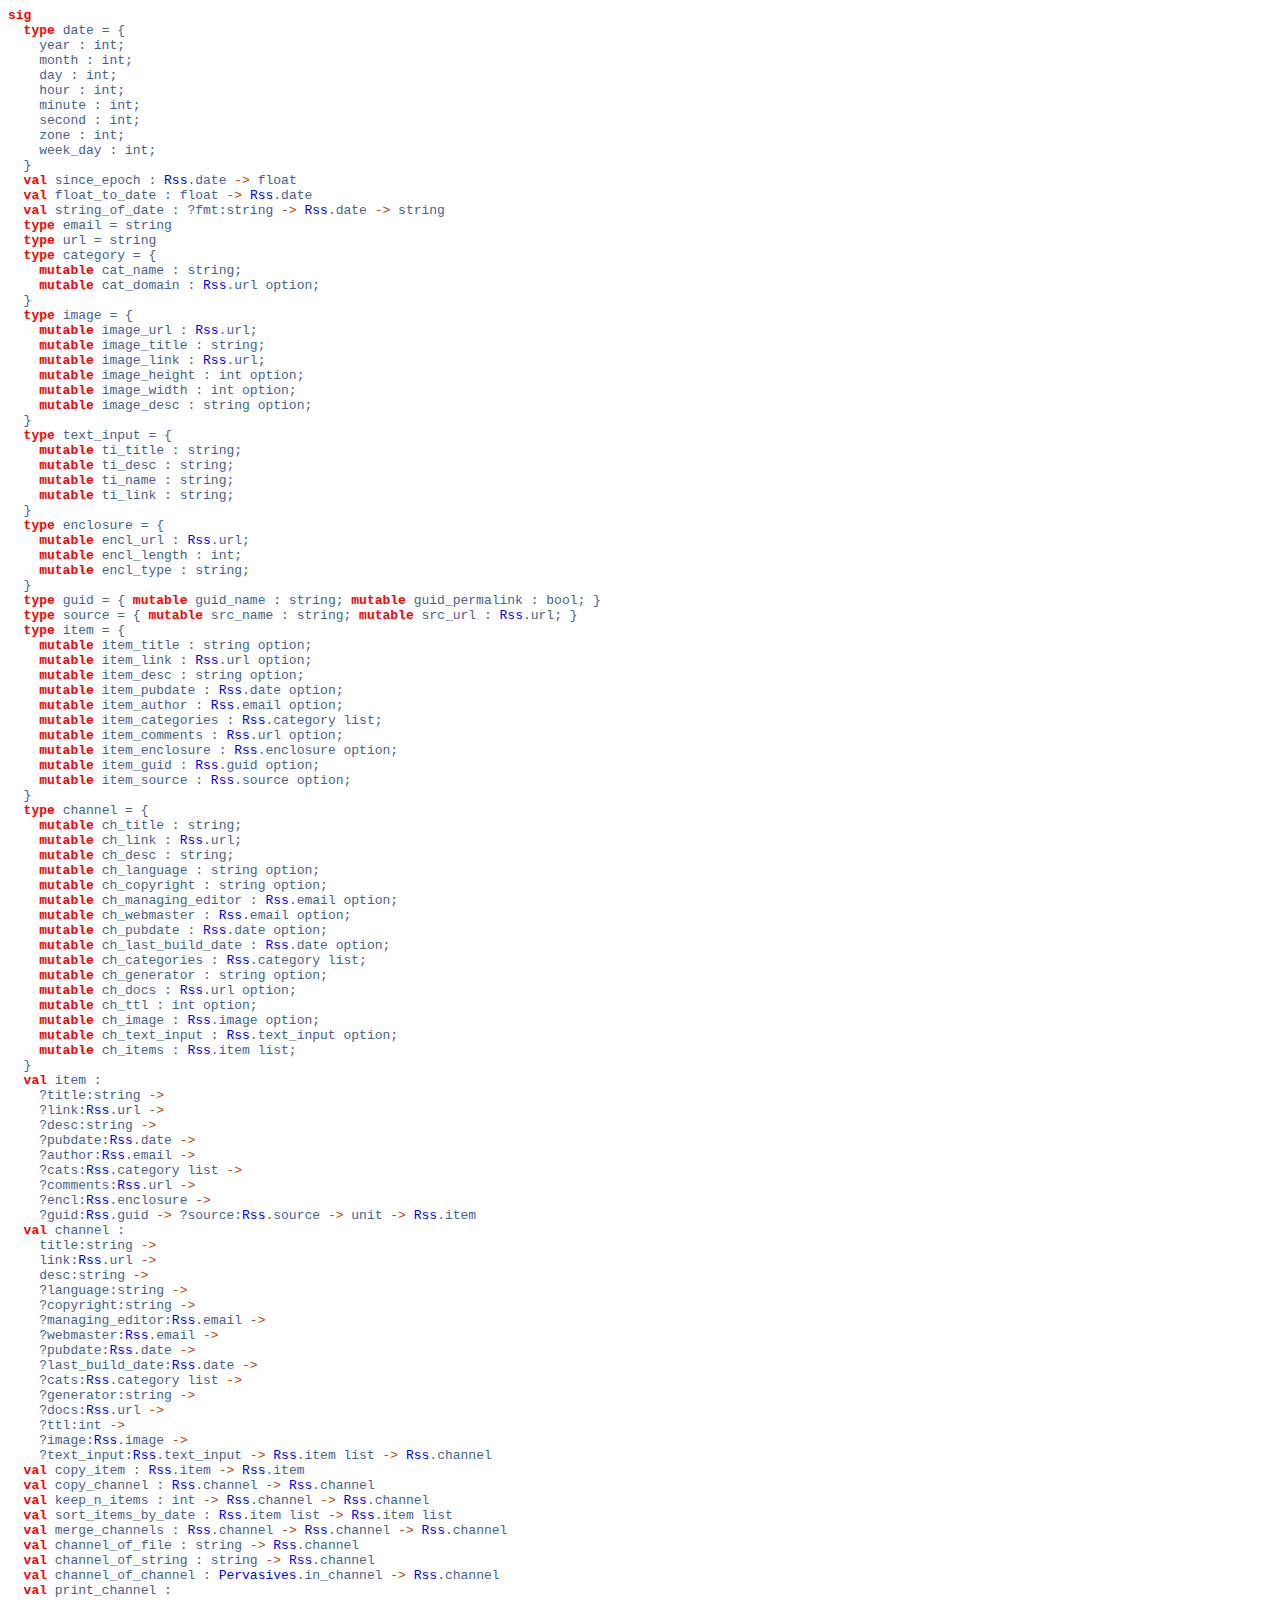
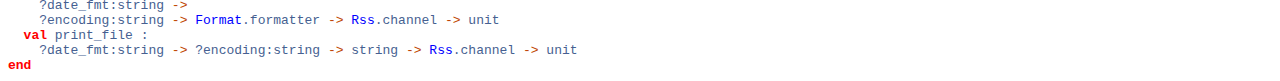
<file: refdoc/type_Rss.html>
<html><head>
<link rel="stylesheet" href="style.css" type="text/css">
<meta content="text/html; charset=iso-8859-1" http-equiv="Content-Type">
<link rel="Start" href="index.html">
<link title="Index of types" rel=Appendix href="index_types.html">
<link title="Index of values" rel=Appendix href="index_values.html">
<link title="Index of modules" rel=Appendix href="index_modules.html">
<link title="Rss" rel="Chapter" href="Rss.html"><title>Rss</title>
</head>
<body>
<code class="code"><span class="keyword">sig</span><br>
&nbsp;&nbsp;<span class="keyword">type</span>&nbsp;date&nbsp;=&nbsp;{<br>
&nbsp;&nbsp;&nbsp;&nbsp;year&nbsp;:&nbsp;int;<br>
&nbsp;&nbsp;&nbsp;&nbsp;month&nbsp;:&nbsp;int;<br>
&nbsp;&nbsp;&nbsp;&nbsp;day&nbsp;:&nbsp;int;<br>
&nbsp;&nbsp;&nbsp;&nbsp;hour&nbsp;:&nbsp;int;<br>
&nbsp;&nbsp;&nbsp;&nbsp;minute&nbsp;:&nbsp;int;<br>
&nbsp;&nbsp;&nbsp;&nbsp;second&nbsp;:&nbsp;int;<br>
&nbsp;&nbsp;&nbsp;&nbsp;zone&nbsp;:&nbsp;int;<br>
&nbsp;&nbsp;&nbsp;&nbsp;week_day&nbsp;:&nbsp;int;<br>
&nbsp;&nbsp;}<br>
&nbsp;&nbsp;<span class="keyword">val</span>&nbsp;since_epoch&nbsp;:&nbsp;<span class="constructor">Rss</span>.date&nbsp;<span class="keywordsign">-&gt;</span>&nbsp;float<br>
&nbsp;&nbsp;<span class="keyword">val</span>&nbsp;float_to_date&nbsp;:&nbsp;float&nbsp;<span class="keywordsign">-&gt;</span>&nbsp;<span class="constructor">Rss</span>.date<br>
&nbsp;&nbsp;<span class="keyword">val</span>&nbsp;string_of_date&nbsp;:&nbsp;?fmt:string&nbsp;<span class="keywordsign">-&gt;</span>&nbsp;<span class="constructor">Rss</span>.date&nbsp;<span class="keywordsign">-&gt;</span>&nbsp;string<br>
&nbsp;&nbsp;<span class="keyword">type</span>&nbsp;email&nbsp;=&nbsp;string<br>
&nbsp;&nbsp;<span class="keyword">type</span>&nbsp;url&nbsp;=&nbsp;string<br>
&nbsp;&nbsp;<span class="keyword">type</span>&nbsp;category&nbsp;=&nbsp;{<br>
&nbsp;&nbsp;&nbsp;&nbsp;<span class="keyword">mutable</span>&nbsp;cat_name&nbsp;:&nbsp;string;<br>
&nbsp;&nbsp;&nbsp;&nbsp;<span class="keyword">mutable</span>&nbsp;cat_domain&nbsp;:&nbsp;<span class="constructor">Rss</span>.url&nbsp;option;<br>
&nbsp;&nbsp;}<br>
&nbsp;&nbsp;<span class="keyword">type</span>&nbsp;image&nbsp;=&nbsp;{<br>
&nbsp;&nbsp;&nbsp;&nbsp;<span class="keyword">mutable</span>&nbsp;image_url&nbsp;:&nbsp;<span class="constructor">Rss</span>.url;<br>
&nbsp;&nbsp;&nbsp;&nbsp;<span class="keyword">mutable</span>&nbsp;image_title&nbsp;:&nbsp;string;<br>
&nbsp;&nbsp;&nbsp;&nbsp;<span class="keyword">mutable</span>&nbsp;image_link&nbsp;:&nbsp;<span class="constructor">Rss</span>.url;<br>
&nbsp;&nbsp;&nbsp;&nbsp;<span class="keyword">mutable</span>&nbsp;image_height&nbsp;:&nbsp;int&nbsp;option;<br>
&nbsp;&nbsp;&nbsp;&nbsp;<span class="keyword">mutable</span>&nbsp;image_width&nbsp;:&nbsp;int&nbsp;option;<br>
&nbsp;&nbsp;&nbsp;&nbsp;<span class="keyword">mutable</span>&nbsp;image_desc&nbsp;:&nbsp;string&nbsp;option;<br>
&nbsp;&nbsp;}<br>
&nbsp;&nbsp;<span class="keyword">type</span>&nbsp;text_input&nbsp;=&nbsp;{<br>
&nbsp;&nbsp;&nbsp;&nbsp;<span class="keyword">mutable</span>&nbsp;ti_title&nbsp;:&nbsp;string;<br>
&nbsp;&nbsp;&nbsp;&nbsp;<span class="keyword">mutable</span>&nbsp;ti_desc&nbsp;:&nbsp;string;<br>
&nbsp;&nbsp;&nbsp;&nbsp;<span class="keyword">mutable</span>&nbsp;ti_name&nbsp;:&nbsp;string;<br>
&nbsp;&nbsp;&nbsp;&nbsp;<span class="keyword">mutable</span>&nbsp;ti_link&nbsp;:&nbsp;string;<br>
&nbsp;&nbsp;}<br>
&nbsp;&nbsp;<span class="keyword">type</span>&nbsp;enclosure&nbsp;=&nbsp;{<br>
&nbsp;&nbsp;&nbsp;&nbsp;<span class="keyword">mutable</span>&nbsp;encl_url&nbsp;:&nbsp;<span class="constructor">Rss</span>.url;<br>
&nbsp;&nbsp;&nbsp;&nbsp;<span class="keyword">mutable</span>&nbsp;encl_length&nbsp;:&nbsp;int;<br>
&nbsp;&nbsp;&nbsp;&nbsp;<span class="keyword">mutable</span>&nbsp;encl_type&nbsp;:&nbsp;string;<br>
&nbsp;&nbsp;}<br>
&nbsp;&nbsp;<span class="keyword">type</span>&nbsp;guid&nbsp;=&nbsp;{&nbsp;<span class="keyword">mutable</span>&nbsp;guid_name&nbsp;:&nbsp;string;&nbsp;<span class="keyword">mutable</span>&nbsp;guid_permalink&nbsp;:&nbsp;bool;&nbsp;}<br>
&nbsp;&nbsp;<span class="keyword">type</span>&nbsp;source&nbsp;=&nbsp;{&nbsp;<span class="keyword">mutable</span>&nbsp;src_name&nbsp;:&nbsp;string;&nbsp;<span class="keyword">mutable</span>&nbsp;src_url&nbsp;:&nbsp;<span class="constructor">Rss</span>.url;&nbsp;}<br>
&nbsp;&nbsp;<span class="keyword">type</span>&nbsp;item&nbsp;=&nbsp;{<br>
&nbsp;&nbsp;&nbsp;&nbsp;<span class="keyword">mutable</span>&nbsp;item_title&nbsp;:&nbsp;string&nbsp;option;<br>
&nbsp;&nbsp;&nbsp;&nbsp;<span class="keyword">mutable</span>&nbsp;item_link&nbsp;:&nbsp;<span class="constructor">Rss</span>.url&nbsp;option;<br>
&nbsp;&nbsp;&nbsp;&nbsp;<span class="keyword">mutable</span>&nbsp;item_desc&nbsp;:&nbsp;string&nbsp;option;<br>
&nbsp;&nbsp;&nbsp;&nbsp;<span class="keyword">mutable</span>&nbsp;item_pubdate&nbsp;:&nbsp;<span class="constructor">Rss</span>.date&nbsp;option;<br>
&nbsp;&nbsp;&nbsp;&nbsp;<span class="keyword">mutable</span>&nbsp;item_author&nbsp;:&nbsp;<span class="constructor">Rss</span>.email&nbsp;option;<br>
&nbsp;&nbsp;&nbsp;&nbsp;<span class="keyword">mutable</span>&nbsp;item_categories&nbsp;:&nbsp;<span class="constructor">Rss</span>.category&nbsp;list;<br>
&nbsp;&nbsp;&nbsp;&nbsp;<span class="keyword">mutable</span>&nbsp;item_comments&nbsp;:&nbsp;<span class="constructor">Rss</span>.url&nbsp;option;<br>
&nbsp;&nbsp;&nbsp;&nbsp;<span class="keyword">mutable</span>&nbsp;item_enclosure&nbsp;:&nbsp;<span class="constructor">Rss</span>.enclosure&nbsp;option;<br>
&nbsp;&nbsp;&nbsp;&nbsp;<span class="keyword">mutable</span>&nbsp;item_guid&nbsp;:&nbsp;<span class="constructor">Rss</span>.guid&nbsp;option;<br>
&nbsp;&nbsp;&nbsp;&nbsp;<span class="keyword">mutable</span>&nbsp;item_source&nbsp;:&nbsp;<span class="constructor">Rss</span>.source&nbsp;option;<br>
&nbsp;&nbsp;}<br>
&nbsp;&nbsp;<span class="keyword">type</span>&nbsp;channel&nbsp;=&nbsp;{<br>
&nbsp;&nbsp;&nbsp;&nbsp;<span class="keyword">mutable</span>&nbsp;ch_title&nbsp;:&nbsp;string;<br>
&nbsp;&nbsp;&nbsp;&nbsp;<span class="keyword">mutable</span>&nbsp;ch_link&nbsp;:&nbsp;<span class="constructor">Rss</span>.url;<br>
&nbsp;&nbsp;&nbsp;&nbsp;<span class="keyword">mutable</span>&nbsp;ch_desc&nbsp;:&nbsp;string;<br>
&nbsp;&nbsp;&nbsp;&nbsp;<span class="keyword">mutable</span>&nbsp;ch_language&nbsp;:&nbsp;string&nbsp;option;<br>
&nbsp;&nbsp;&nbsp;&nbsp;<span class="keyword">mutable</span>&nbsp;ch_copyright&nbsp;:&nbsp;string&nbsp;option;<br>
&nbsp;&nbsp;&nbsp;&nbsp;<span class="keyword">mutable</span>&nbsp;ch_managing_editor&nbsp;:&nbsp;<span class="constructor">Rss</span>.email&nbsp;option;<br>
&nbsp;&nbsp;&nbsp;&nbsp;<span class="keyword">mutable</span>&nbsp;ch_webmaster&nbsp;:&nbsp;<span class="constructor">Rss</span>.email&nbsp;option;<br>
&nbsp;&nbsp;&nbsp;&nbsp;<span class="keyword">mutable</span>&nbsp;ch_pubdate&nbsp;:&nbsp;<span class="constructor">Rss</span>.date&nbsp;option;<br>
&nbsp;&nbsp;&nbsp;&nbsp;<span class="keyword">mutable</span>&nbsp;ch_last_build_date&nbsp;:&nbsp;<span class="constructor">Rss</span>.date&nbsp;option;<br>
&nbsp;&nbsp;&nbsp;&nbsp;<span class="keyword">mutable</span>&nbsp;ch_categories&nbsp;:&nbsp;<span class="constructor">Rss</span>.category&nbsp;list;<br>
&nbsp;&nbsp;&nbsp;&nbsp;<span class="keyword">mutable</span>&nbsp;ch_generator&nbsp;:&nbsp;string&nbsp;option;<br>
&nbsp;&nbsp;&nbsp;&nbsp;<span class="keyword">mutable</span>&nbsp;ch_docs&nbsp;:&nbsp;<span class="constructor">Rss</span>.url&nbsp;option;<br>
&nbsp;&nbsp;&nbsp;&nbsp;<span class="keyword">mutable</span>&nbsp;ch_ttl&nbsp;:&nbsp;int&nbsp;option;<br>
&nbsp;&nbsp;&nbsp;&nbsp;<span class="keyword">mutable</span>&nbsp;ch_image&nbsp;:&nbsp;<span class="constructor">Rss</span>.image&nbsp;option;<br>
&nbsp;&nbsp;&nbsp;&nbsp;<span class="keyword">mutable</span>&nbsp;ch_text_input&nbsp;:&nbsp;<span class="constructor">Rss</span>.text_input&nbsp;option;<br>
&nbsp;&nbsp;&nbsp;&nbsp;<span class="keyword">mutable</span>&nbsp;ch_items&nbsp;:&nbsp;<span class="constructor">Rss</span>.item&nbsp;list;<br>
&nbsp;&nbsp;}<br>
&nbsp;&nbsp;<span class="keyword">val</span>&nbsp;item&nbsp;:<br>
&nbsp;&nbsp;&nbsp;&nbsp;?title:string&nbsp;<span class="keywordsign">-&gt;</span><br>
&nbsp;&nbsp;&nbsp;&nbsp;?link:<span class="constructor">Rss</span>.url&nbsp;<span class="keywordsign">-&gt;</span><br>
&nbsp;&nbsp;&nbsp;&nbsp;?desc:string&nbsp;<span class="keywordsign">-&gt;</span><br>
&nbsp;&nbsp;&nbsp;&nbsp;?pubdate:<span class="constructor">Rss</span>.date&nbsp;<span class="keywordsign">-&gt;</span><br>
&nbsp;&nbsp;&nbsp;&nbsp;?author:<span class="constructor">Rss</span>.email&nbsp;<span class="keywordsign">-&gt;</span><br>
&nbsp;&nbsp;&nbsp;&nbsp;?cats:<span class="constructor">Rss</span>.category&nbsp;list&nbsp;<span class="keywordsign">-&gt;</span><br>
&nbsp;&nbsp;&nbsp;&nbsp;?comments:<span class="constructor">Rss</span>.url&nbsp;<span class="keywordsign">-&gt;</span><br>
&nbsp;&nbsp;&nbsp;&nbsp;?encl:<span class="constructor">Rss</span>.enclosure&nbsp;<span class="keywordsign">-&gt;</span><br>
&nbsp;&nbsp;&nbsp;&nbsp;?guid:<span class="constructor">Rss</span>.guid&nbsp;<span class="keywordsign">-&gt;</span>&nbsp;?source:<span class="constructor">Rss</span>.source&nbsp;<span class="keywordsign">-&gt;</span>&nbsp;unit&nbsp;<span class="keywordsign">-&gt;</span>&nbsp;<span class="constructor">Rss</span>.item<br>
&nbsp;&nbsp;<span class="keyword">val</span>&nbsp;channel&nbsp;:<br>
&nbsp;&nbsp;&nbsp;&nbsp;title:string&nbsp;<span class="keywordsign">-&gt;</span><br>
&nbsp;&nbsp;&nbsp;&nbsp;link:<span class="constructor">Rss</span>.url&nbsp;<span class="keywordsign">-&gt;</span><br>
&nbsp;&nbsp;&nbsp;&nbsp;desc:string&nbsp;<span class="keywordsign">-&gt;</span><br>
&nbsp;&nbsp;&nbsp;&nbsp;?language:string&nbsp;<span class="keywordsign">-&gt;</span><br>
&nbsp;&nbsp;&nbsp;&nbsp;?copyright:string&nbsp;<span class="keywordsign">-&gt;</span><br>
&nbsp;&nbsp;&nbsp;&nbsp;?managing_editor:<span class="constructor">Rss</span>.email&nbsp;<span class="keywordsign">-&gt;</span><br>
&nbsp;&nbsp;&nbsp;&nbsp;?webmaster:<span class="constructor">Rss</span>.email&nbsp;<span class="keywordsign">-&gt;</span><br>
&nbsp;&nbsp;&nbsp;&nbsp;?pubdate:<span class="constructor">Rss</span>.date&nbsp;<span class="keywordsign">-&gt;</span><br>
&nbsp;&nbsp;&nbsp;&nbsp;?last_build_date:<span class="constructor">Rss</span>.date&nbsp;<span class="keywordsign">-&gt;</span><br>
&nbsp;&nbsp;&nbsp;&nbsp;?cats:<span class="constructor">Rss</span>.category&nbsp;list&nbsp;<span class="keywordsign">-&gt;</span><br>
&nbsp;&nbsp;&nbsp;&nbsp;?generator:string&nbsp;<span class="keywordsign">-&gt;</span><br>
&nbsp;&nbsp;&nbsp;&nbsp;?docs:<span class="constructor">Rss</span>.url&nbsp;<span class="keywordsign">-&gt;</span><br>
&nbsp;&nbsp;&nbsp;&nbsp;?ttl:int&nbsp;<span class="keywordsign">-&gt;</span><br>
&nbsp;&nbsp;&nbsp;&nbsp;?image:<span class="constructor">Rss</span>.image&nbsp;<span class="keywordsign">-&gt;</span><br>
&nbsp;&nbsp;&nbsp;&nbsp;?text_input:<span class="constructor">Rss</span>.text_input&nbsp;<span class="keywordsign">-&gt;</span>&nbsp;<span class="constructor">Rss</span>.item&nbsp;list&nbsp;<span class="keywordsign">-&gt;</span>&nbsp;<span class="constructor">Rss</span>.channel<br>
&nbsp;&nbsp;<span class="keyword">val</span>&nbsp;copy_item&nbsp;:&nbsp;<span class="constructor">Rss</span>.item&nbsp;<span class="keywordsign">-&gt;</span>&nbsp;<span class="constructor">Rss</span>.item<br>
&nbsp;&nbsp;<span class="keyword">val</span>&nbsp;copy_channel&nbsp;:&nbsp;<span class="constructor">Rss</span>.channel&nbsp;<span class="keywordsign">-&gt;</span>&nbsp;<span class="constructor">Rss</span>.channel<br>
&nbsp;&nbsp;<span class="keyword">val</span>&nbsp;keep_n_items&nbsp;:&nbsp;int&nbsp;<span class="keywordsign">-&gt;</span>&nbsp;<span class="constructor">Rss</span>.channel&nbsp;<span class="keywordsign">-&gt;</span>&nbsp;<span class="constructor">Rss</span>.channel<br>
&nbsp;&nbsp;<span class="keyword">val</span>&nbsp;sort_items_by_date&nbsp;:&nbsp;<span class="constructor">Rss</span>.item&nbsp;list&nbsp;<span class="keywordsign">-&gt;</span>&nbsp;<span class="constructor">Rss</span>.item&nbsp;list<br>
&nbsp;&nbsp;<span class="keyword">val</span>&nbsp;merge_channels&nbsp;:&nbsp;<span class="constructor">Rss</span>.channel&nbsp;<span class="keywordsign">-&gt;</span>&nbsp;<span class="constructor">Rss</span>.channel&nbsp;<span class="keywordsign">-&gt;</span>&nbsp;<span class="constructor">Rss</span>.channel<br>
&nbsp;&nbsp;<span class="keyword">val</span>&nbsp;channel_of_file&nbsp;:&nbsp;string&nbsp;<span class="keywordsign">-&gt;</span>&nbsp;<span class="constructor">Rss</span>.channel<br>
&nbsp;&nbsp;<span class="keyword">val</span>&nbsp;channel_of_string&nbsp;:&nbsp;string&nbsp;<span class="keywordsign">-&gt;</span>&nbsp;<span class="constructor">Rss</span>.channel<br>
&nbsp;&nbsp;<span class="keyword">val</span>&nbsp;channel_of_channel&nbsp;:&nbsp;<span class="constructor">Pervasives</span>.in_channel&nbsp;<span class="keywordsign">-&gt;</span>&nbsp;<span class="constructor">Rss</span>.channel<br>
&nbsp;&nbsp;<span class="keyword">val</span>&nbsp;print_channel&nbsp;:<br>
&nbsp;&nbsp;&nbsp;&nbsp;?date_fmt:string&nbsp;<span class="keywordsign">-&gt;</span><br>
&nbsp;&nbsp;&nbsp;&nbsp;?encoding:string&nbsp;<span class="keywordsign">-&gt;</span>&nbsp;<span class="constructor">Format</span>.formatter&nbsp;<span class="keywordsign">-&gt;</span>&nbsp;<span class="constructor">Rss</span>.channel&nbsp;<span class="keywordsign">-&gt;</span>&nbsp;unit<br>
&nbsp;&nbsp;<span class="keyword">val</span>&nbsp;print_file&nbsp;:<br>
&nbsp;&nbsp;&nbsp;&nbsp;?date_fmt:string&nbsp;<span class="keywordsign">-&gt;</span>&nbsp;?encoding:string&nbsp;<span class="keywordsign">-&gt;</span>&nbsp;string&nbsp;<span class="keywordsign">-&gt;</span>&nbsp;<span class="constructor">Rss</span>.channel&nbsp;<span class="keywordsign">-&gt;</span>&nbsp;unit<br>
<span class="keyword">end</span></code></body></html>
</file>
<file: refdoc/style.css>
a:visited {color : #416DFF; text-decoration : none; }
a:link {color : #416DFF; text-decoration : none;}
a:hover {color : Red; text-decoration : none; background-color: #5FFF88}
a:active {color : Red; text-decoration : underline; }
.keyword { font-weight : bold ; color : Red }
.keywordsign { color : #C04600 }
.superscript { font-size : 4 }
.subscript { font-size : 4 }
.comment { color : Green }
.constructor { color : Blue }
.type { color : #5C6585 }
.string { color : Maroon }
.warning { color : Red ; font-weight : bold }
.info { margin-left : 3em; margin-right : 3em }
.param_info { margin-top: 4px; margin-left : 3em; margin-right : 3em }
.code { color : #465F91 ; }
h1 { font-size : 20pt ; text-align: center; }
h2 { font-size : 20pt ; border: 1px solid #000000; margin-top: 5px; margin-bottom: 2px;text-align: center; background-color: #90BDFF ;padding: 2px; }
h3 { font-size : 20pt ; border: 1px solid #000000; margin-top: 5px; margin-bottom: 2px;text-align: center; background-color: #90DDFF ;padding: 2px; }
h4 { font-size : 20pt ; border: 1px solid #000000; margin-top: 5px; margin-bottom: 2px;text-align: center; background-color: #90EDFF ;padding: 2px; }
h5 { font-size : 20pt ; border: 1px solid #000000; margin-top: 5px; margin-bottom: 2px;text-align: center; background-color: #90FDFF ;padding: 2px; }
h6 { font-size : 20pt ; border: 1px solid #000000; margin-top: 5px; margin-bottom: 2px;text-align: center; background-color: #C0FFFF ; padding: 2px; }
div.h7 { font-size : 20pt ; border: 1px solid #000000; margin-top: 5px; margin-bottom: 2px;text-align: center; background-color: #E0FFFF ; padding: 2px; }
div.h8 { font-size : 20pt ; border: 1px solid #000000; margin-top: 5px; margin-bottom: 2px;text-align: center; background-color: #F0FFFF ; padding: 2px; }
div.h9 { font-size : 20pt ; border: 1px solid #000000; margin-top: 5px; margin-bottom: 2px;text-align: center; background-color: #FFFFFF ; padding: 2px; }
.typetable { border-style : hidden }
.indextable { border-style : hidden }
.paramstable { border-style : hidden ; padding: 5pt 5pt}
body { background-color : White }
tr { background-color : White }
td.typefieldcomment { background-color : #FFFFFF ; font-size: smaller ;}
pre { margin-bottom: 4px }
div.sig_block {margin-left: 2em}
*:target { background: yellow; }
</file>
